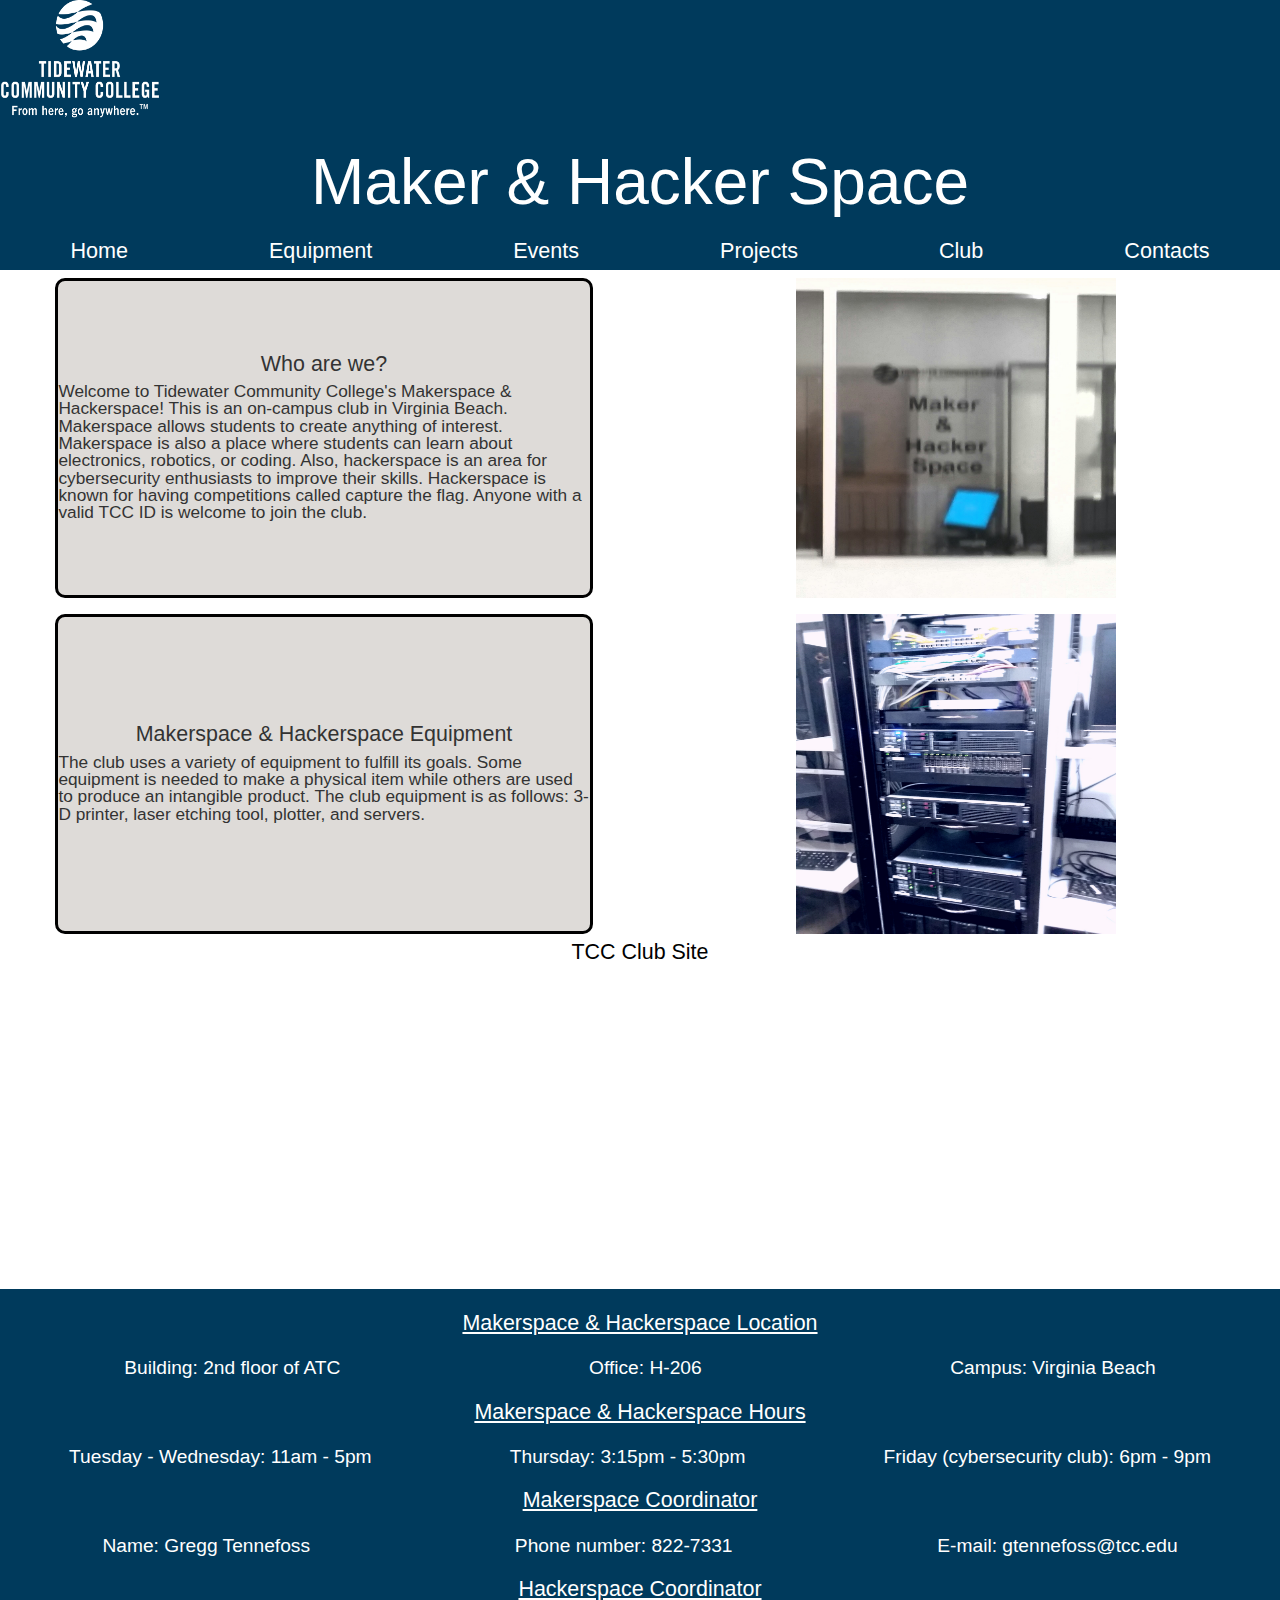
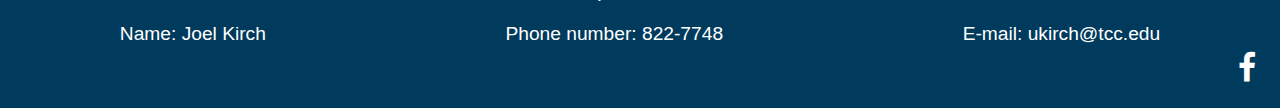
<file: index.html>
<!DOCTYPE html>
  <html>
    <head>
	  <!--
       Author:David Leaven
	   Date:10-12-2018
	   Class:ITD 210
	   Project:TCC Maker & Hacker Space
	  -->
	  <title>TCC Maker & Hacker Space</title>
	  <meta charset="utf-8"/>
	  <meta name="keywords" content="TCC,Makerspace,Hackerspace,computers,creativity"/>
	  <meta name="viewport" content="width=device-width, initial-scale=1"/>
	  <link rel="stylesheet" href="https://maxcdn.bootstrapcdn.com/bootstrap/3.3.7/css/bootstrap.min.css">
      <script src="https://ajax.googleapis.com/ajax/libs/jquery/3.3.1/jquery.min.js"></script>
      <script src="https://maxcdn.bootstrapcdn.com/bootstrap/3.3.7/js/bootstrap.min.js"></script>
	  <link rel="stylesheet" type="text/css" href="https://maxcdn.bootstrapcdn.com/font-awesome/4.7.0/css/font-awesome.css">
	  <link href="./resources/css/makerSpaceReset.css" type="text/css" rel="stylesheet"/>
	  <link href="./resources/css/makerSpaceGeneralStyles.css" type="text/css" rel="stylesheet"/>
	</head>
	<body>
	<!--Header Section -->
	  <header>
	    <div class="adjust">
		  <div id="placeLogo">
             <img src="./resources/images/tccWhiteLogo.png" alt="Tidewater Community College logo"/>
		  </div>
		  <div class="makerTitle">
		      <div class="dropdown bootMobile">
               <button class="btn btn-default dropdown-toggle " type="button" id="menu1" data-toggle="dropdown">MHS Pages
               <span class="glyphicon glyphicon-menu-hamburger"></span></button>
               <ul class="dropdown-menu" role="menu" aria-labelledby="menu1">
                 <li role="presentation"><a role="menuitem" tabindex="-1" href="index.html">Home</a></li>
                 <li role="presentation"><a role="menuitem" tabindex="-1" href="makerSpaceEquipment.html">Equipment</a></li>
                 <li role="presentation"><a role="menuitem" tabindex="-1" href="makerSpaceEvents.html">Events</a></li>
                 <li role="presentation"><a role="menuitem" tabindex="-1" href="makerSpaceProjects.html">Projects</a></li>
				 <li role="presentation"><a role="menuitem" tabindex="-1" href="makerSpaceClub.html">Club</a></li>
                 <li role="presentation"><a role="menuitem" tabindex="-1" href="makerSpaceContacts.html">Contacts</a></li>
               </ul>
            </div>
		    <h1>Maker &amp Hacker Space</h1>
		  </div>
        </div>		
	    <nav>
		  <ul>
		    <li><a href="index.html">Home</a></li>
			<li><a href="makerSpaceEquipment.html">Equipment</a></li>
			<li><a href="makerSpaceEvents.html">Events</a></li>
			<li><a href="makerSpaceProjects.html">Projects</a></li>
			<li><a href="makerSpaceClub.html">Club</a></li>
			<li><a href="makerSpaceContacts.html">Contacts</a></li>
		  </ul>
		</nav>
	  </header>
	  <!-- Main Section -->
	  <main>
	    <div class="content">
		  <div class="halfContent">
		    <div class="text">
		      <h1>Who are we?  </h1>
			  <p>Welcome to Tidewater Community College's Makerspace &amp Hackerspace!  This is an on-campus club in Virginia Beach.  Makerspace allows students to create anything of interest.  Makerspace is also a place where students can learn about electronics, robotics, or coding.  Also, hackerspace is an area for cybersecurity enthusiasts to improve their skills.  Hackerspace is known for having competitions called capture the flag.
            Anyone with a valid TCC ID is welcome to join the club.</p>
		    </div>
		  </div>
		  <div class="halfContent">
		    <div class="photo">
		      <img src="./resources/images/makerSpace.jpg" alt="TCC Makerspace & Hackerspace club location"/>
		    </div>
		  </div>
		</div>
		<div class="content">
		  <div class="halfContent">
		    <div class="text">
		      <h1>Makerspace & Hackerspace Equipment </h1>
			  <p>The club uses a variety of equipment to fulfill its goals. Some equipment is needed to make a physical item while others are used to produce an intangible product. The club equipment is as follows: 3-D printer, laser etching tool, plotter, and servers.</p>
		    </div>
		  </div>
		  <div class="halfContent">
		    <div class="photo">
		      <img src="./resources/images/servers.jpg"  alt="Makerspace equipment"/>
		    </div>
		  </div>
		</div>
		<div id="lastContent">
		  <div id="bottomText">
		    <h1><a href="http://computers4studentsuccess.org/" target="_blank">TCC Club Site</a></h1>
		  </div>
		  <div id="tccVideo">
		     <iframe src="https://www.facebook.com/plugins/video.php?href=https%3A%2F%2Fwww.facebook.com%2Ftidewatercommunitycollege%2Fvideos%2F10157133445943132%2F&show_text=0&width=560" width="560" height="315" style="border:none;overflow:hidden" scrolling="no" frameborder="0" allowTransparency="true" allowFullScreen="true"></iframe>
		  </div>
		</div>
	  </main>
	  <!--Footer Section -->
	  <footer>
	    <div id="footer">
		  <div class="clubInfo">
		    <div class="category">
		      <h1>Makerspace &amp Hackerspace Location</h1>
		    </div>
			<ul>
			  <li>Building: 2nd floor of ATC</li>
			  <li>Office: H-206</li>
			  <li>Campus: Virginia Beach</li>
			</ul>
		  </div>
		  
		  <div class="clubInfo">
		    <div class="category">
			  <h1>Makerspace &amp Hackerspace Hours</h1>
			</div>
			<ul>
			  <li>Tuesday - Wednesday: 11am - 5pm</li>
			  <li>Thursday: 3:15pm - 5:30pm</li>
			  <li>Friday (cybersecurity club): 6pm - 9pm</li>
			</ul>
		  </div>
		  <div class="clubInfo">
		    <div class="category">
			  <h1>Makerspace Coordinator</h1>
			</div>
			<ul>
			  <li>Name: Gregg Tennefoss</li>
			  <li>Phone number: 822-7331 </li>
			  <li>E-mail: gtennefoss@tcc.edu</li>
			</ul>
		  </div>
		  <div class="clubInfo">
		    <div class="category">
			  <h1>Hackerspace Coordinator</h1>
			</div>
			<ul>
			  <li>Name: Joel Kirch</li>
			  <li>Phone number: 822-7748 </li>
			  <li>E-mail: ukirch@tcc.edu </li>
			</ul>
		  </div>
		  <div id="socialMediaLogo">
		   <a href="https://www.facebook.com/tidewatercommunitycollege/?eid=ARC1g8DKI87dcnTggopb22elsHw8IFBOq5ueOPYDvL6AycYu68eikoZswV18Xwu0_fxwGgtV-XviGob_" target="_blank"> <i class="fa fa-facebook-f fa-2x"></i></a>
		  </div>
		</div>
	  </footer>
	</body>
  </html>
</file>
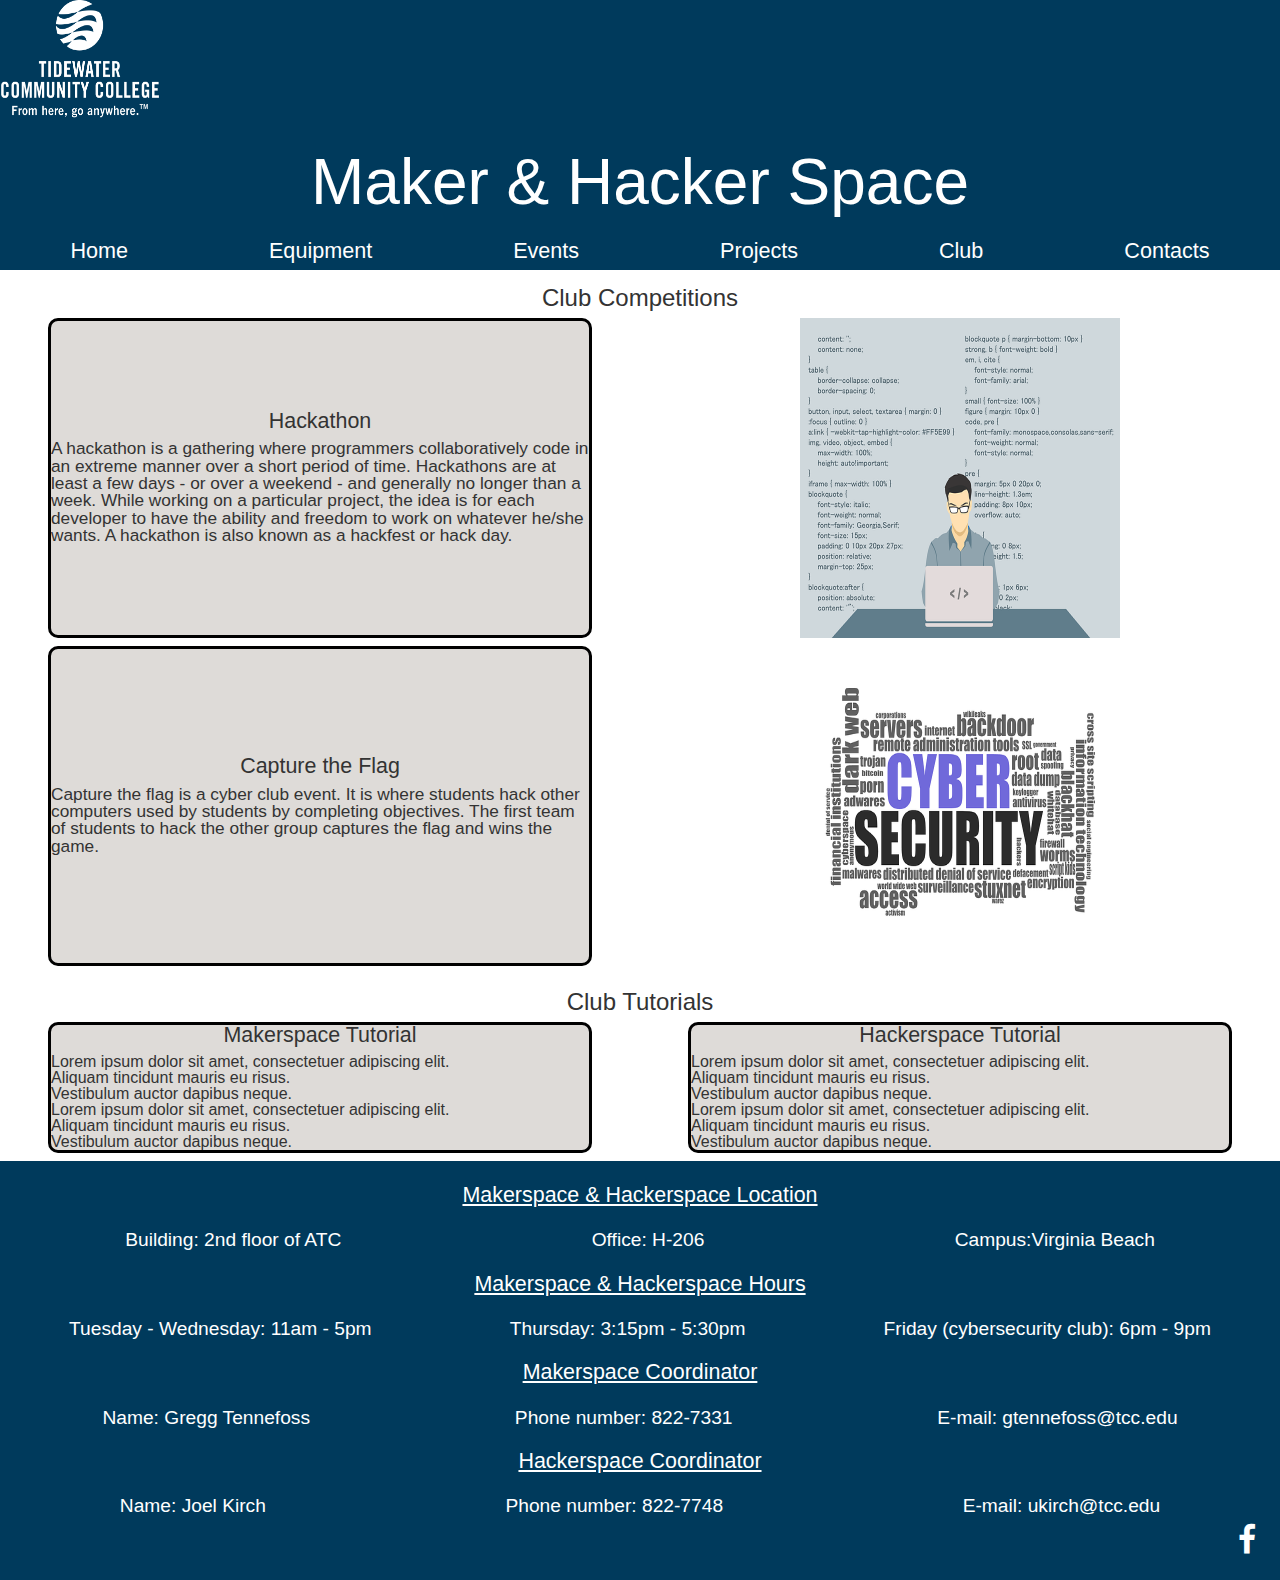
<file: makerSpaceClub.html>
<!DOCTYPE html>
  <html>
    <head>
	  <!--
       Author:David Leaven
	   Date:10-12-2018
	   Class:ITD 210
	   Project:TCC Maker & Hacker Space
	  -->
	  <title>TCC Maker & Hacker Space</title>
	  <meta charset="utf-8"/>
	  <meta http-equiv="X-UA-Compatible" content="IE=edge"/>
	  <meta name="keywords" content="TCC,Makerspace,Hackerspace,computers,creativity"/>
	  <meta name="viewport" content="width=device-width, initial-scale=1"/>
	  <link rel="stylesheet" href="https://maxcdn.bootstrapcdn.com/bootstrap/3.3.7/css/bootstrap.min.css">
      <script src="https://ajax.googleapis.com/ajax/libs/jquery/3.3.1/jquery.min.js"></script>
      <script src="https://maxcdn.bootstrapcdn.com/bootstrap/3.3.7/js/bootstrap.min.js"></script>
	  <link rel="stylesheet" type="text/css" href="https://maxcdn.bootstrapcdn.com/font-awesome/4.7.0/css/font-awesome.css">
	  <link href="./resources/css/makerSpaceReset.css" type="text/css" rel="stylesheet"/>
	  <link href="./resources/css/makerSpaceGeneralStyles.css" type="text/css" rel="stylesheet"/>
	</head>
	<body>
	<!--Header Section -->
	  <header>
	    <div class="adjust">
		  <div id="placeLogo">
             <img src="./resources/images/tccWhiteLogo.png" alt="Tidewater Community College Logo"/>
		  </div>
		   <div class="makerTitle">
		       <div class="dropdown bootMobile">
               <button class="btn btn-default dropdown-toggle " type="button" id="menu1" data-toggle="dropdown">MHS Pages
               <span class="glyphicon glyphicon-menu-hamburger"></span></button>
               <ul class="dropdown-menu" role="menu" aria-labelledby="menu1">
                 <li role="presentation"><a role="menuitem" tabindex="-1" href="index.html">Home</a></li>
                 <li role="presentation"><a role="menuitem" tabindex="-1" href="makerSpaceEquipment.html">Equipment</a></li>
                 <li role="presentation"><a role="menuitem" tabindex="-1" href="makerSpaceEvents.html">Events</a></li>
                 <li role="presentation"><a role="menuitem" tabindex="-1" href="makerSpaceProjects.html">Projects</a></li>
				 <li role="presentation"><a role="menuitem" tabindex="-1" href="makerSpaceClub.html">Club</a></li>
                 <li role="presentation"><a role="menuitem" tabindex="-1" href="makerSpaceContacts.html">Contacts</a></li>
               </ul>
            </div>
		    <h1>Maker &amp Hacker Space</h1>
		  </div>
        </div>		  
	    <nav>
		  <ul>
		    <li><a href="index.html">Home</a></li>
			<li><a href="makerSpaceEquipment.html">Equipment</a></li>
			<li><a href="makerSpaceEvents.html">Events</a></li>
			<li><a href="makerSpaceProjects.html">Projects</a></li>
			<li><a href="makerSpaceClub.html">Club</a></li>
			<li><a href="makerSpaceContacts.html">Contacts</a></li>
		  </ul>
		</nav>
	  </header>
	  <main id="club">
	    <div class="clubTitle">
		  <h1>Club Competitions</h1>
		</div>
		<div class="clubBox">
		  <div class="clubDivide">
		    <div class="clubText">
			  <div class="activityTitle">
			    <h2>Hackathon</h2>
			  </div>
			  <p>A hackathon is a gathering where programmers collaboratively code in an extreme manner over a short period of time. Hackathons are at least a few days - or over a weekend - and generally no longer than a week. While working on a particular project, the idea is for each developer to have the ability and freedom to work on whatever he/she wants.
                 A hackathon is also known as a hackfest or hack day.</p>
			</div>
		  </div>
		  <div class="clubDivide">
		    <div class="clubPic">
			  <img src="./resources/images/hackathonMan.png" id="hackathon" alt="A man is practicing his computer programming skills."/>
			</div>
		  </div>
		</div>
		<div class="clubBox">
		  <div class="clubDivide">
		    <div class="clubText">
			  <div class="activityTitle">
			    <h2>Capture the Flag</h2>
			  </div>
			  <p>Capture the flag is a cyber club event.  It is where students hack other computers used by students by completing objectives.  The first team of students to hack the other group captures the flag and wins the game.</p>
			</div>
		  </div>
		  <div class="clubDivide">
		    <div class="clubPic">
			  <img src="./resources/images/captureTheFlag1.png" id="cyber" alt="cybersecurity topics">
			</div>
		  </div>
		</div>
		<div class="clubTitle">
		  <h1>Club Tutorials</h1>
		</div>
		<div class="clubBox">
		  <div class="clubDivide">
		    <div class="clubText">
			  <div class="activityTitle">
			    <h2 class="design">Makerspace Tutorial</h2>
			  </div>
			  <ol>
			    <li>Lorem ipsum dolor sit amet, consectetuer adipiscing elit.</li>
                <li>Aliquam tincidunt mauris eu risus.</li>
                <li>Vestibulum auctor dapibus neque.</li>
				<li>Lorem ipsum dolor sit amet, consectetuer adipiscing elit.</li>
                <li>Aliquam tincidunt mauris eu risus.</li>
                <li>Vestibulum auctor dapibus neque.</li>
			  </ol>
			</div>
		  </div>
		  <div class="clubDivide">
		    <div class="clubText">
			  <div class="activityTitle">
			    <h2 class="design">Hackerspace Tutorial</h2>
			  </div>
			  <ol>
			    <li>Lorem ipsum dolor sit amet, consectetuer adipiscing elit.</li>
                <li>Aliquam tincidunt mauris eu risus.</li>
                <li>Vestibulum auctor dapibus neque.</li>
				<li>Lorem ipsum dolor sit amet, consectetuer adipiscing elit.</li>
                <li>Aliquam tincidunt mauris eu risus.</li>
                <li>Vestibulum auctor dapibus neque.</li>
			  </ol>
			</div>
		  </div>
		</div>
	  
	  </main>
	  <footer>
	     <div id="footer">
		  <div class="clubInfo">
		    <div class="category">
		      <h1>Makerspace &amp Hackerspace Location</h1>
		    </div>
			<ul>
			  <li>Building: 2nd floor of ATC</li>
			  <li>Office: H-206</li>
			  <li>Campus:Virginia Beach</li>
			</ul>
		  </div>
		  
		  <div class="clubInfo">
		    <div class="category">
			  <h1>Makerspace &amp Hackerspace Hours</h1>
			</div>
			<ul>
			  <li>Tuesday - Wednesday: 11am - 5pm</li>
			  <li>Thursday: 3:15pm - 5:30pm</li>
			  <li>Friday (cybersecurity club): 6pm - 9pm</li>
			</ul>
		  </div>
		  <div class="clubInfo">
		    <div class="category">
			  <h1>Makerspace Coordinator</h1>
			</div>
			<ul>
			  <li>Name: Gregg Tennefoss</li>
			  <li>Phone number: 822-7331 </li>
			  <li>E-mail: gtennefoss@tcc.edu</li>
			</ul>
		  </div>
		  <div class="clubInfo">
		    <div class="category">
			  <h1>Hackerspace Coordinator</h1>
			</div>
			<ul>
			  <li>Name: Joel Kirch</li>
			  <li>Phone number: 822-7748 </li>
			  <li>E-mail: ukirch@tcc.edu </li>
			</ul>
		  </div>
		   <div id="socialMediaLogo">
		     <a href="https://www.facebook.com/tidewatercommunitycollege/?eid=ARC1g8DKI87dcnTggopb22elsHw8IFBOq5ueOPYDvL6AycYu68eikoZswV18Xwu0_fxwGgtV-XviGob_" target="_blank"> <i class="fa fa-facebook-f fa-2x"></i></a>
		  </div>
		</div>
	  </footer>
	  <script src="./resources/javascript/makerSpaceClub.js"></script>
	</body>
  </html>
</file>
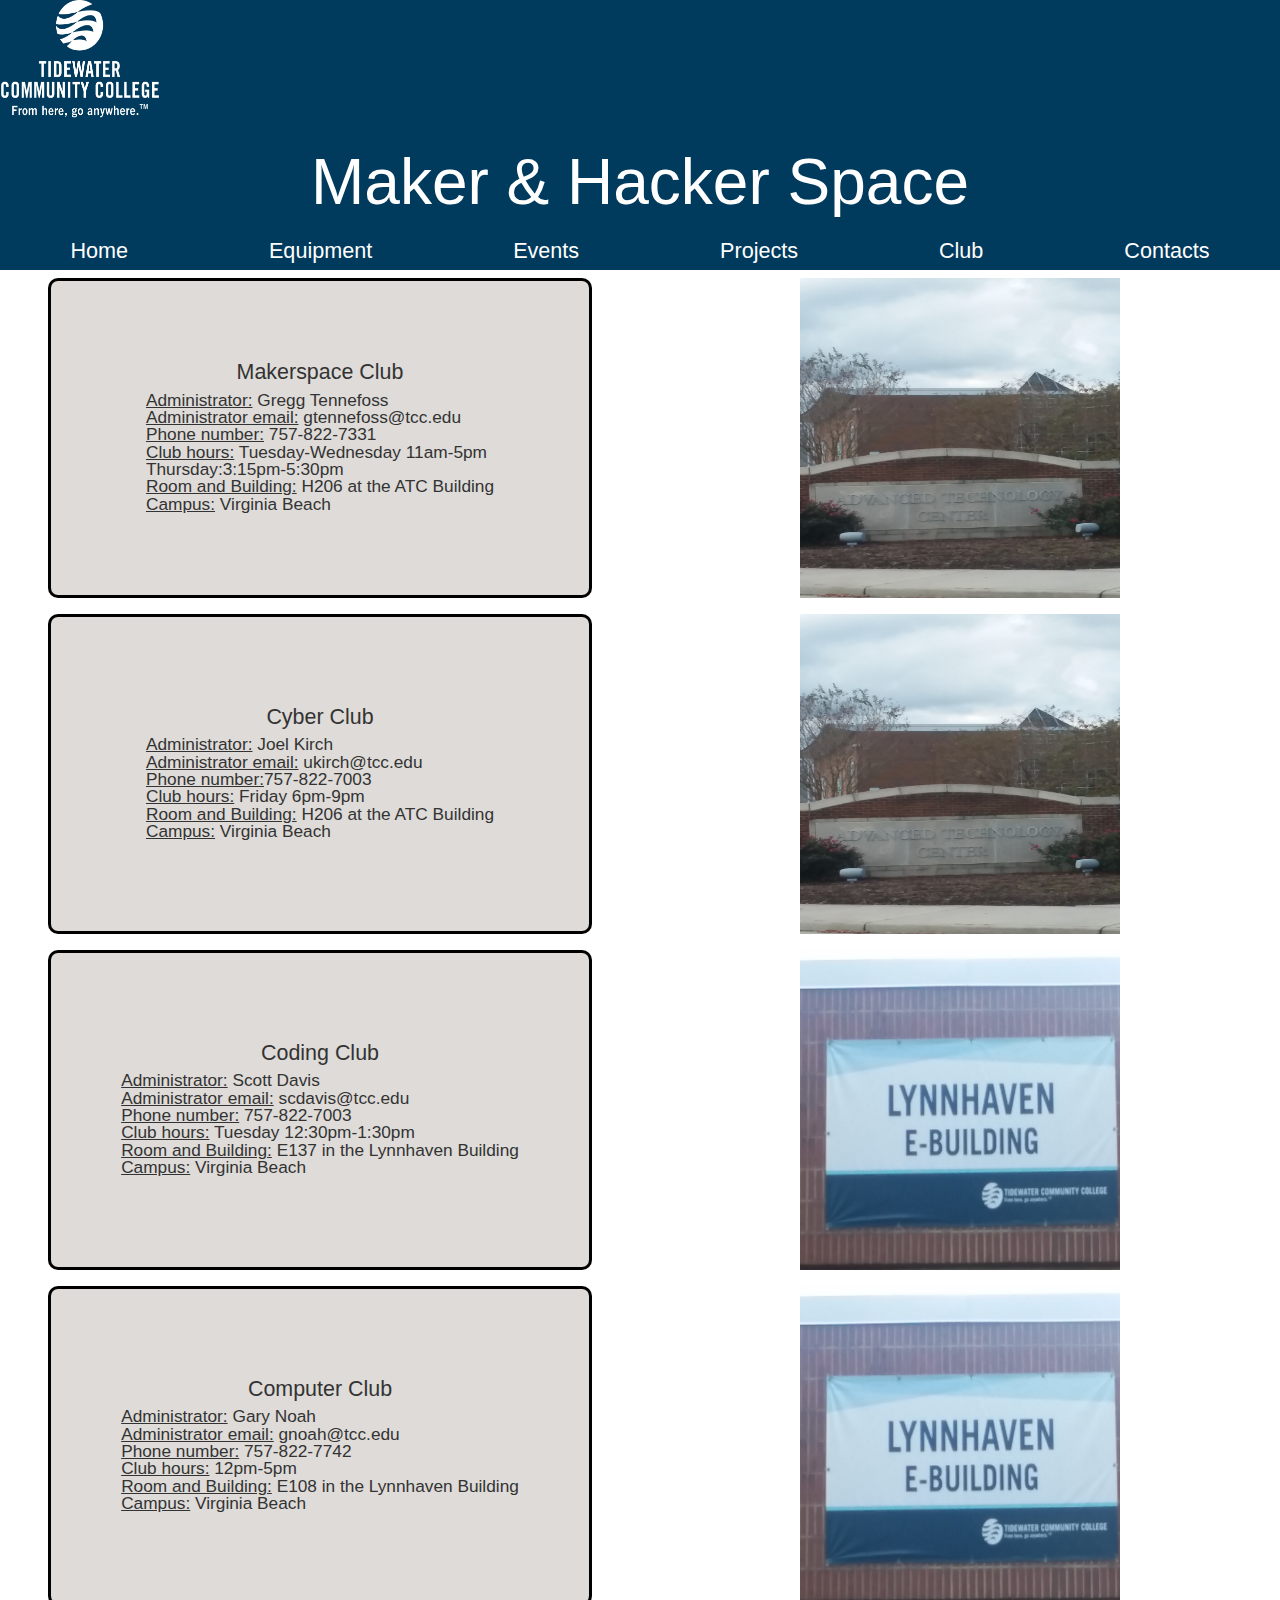
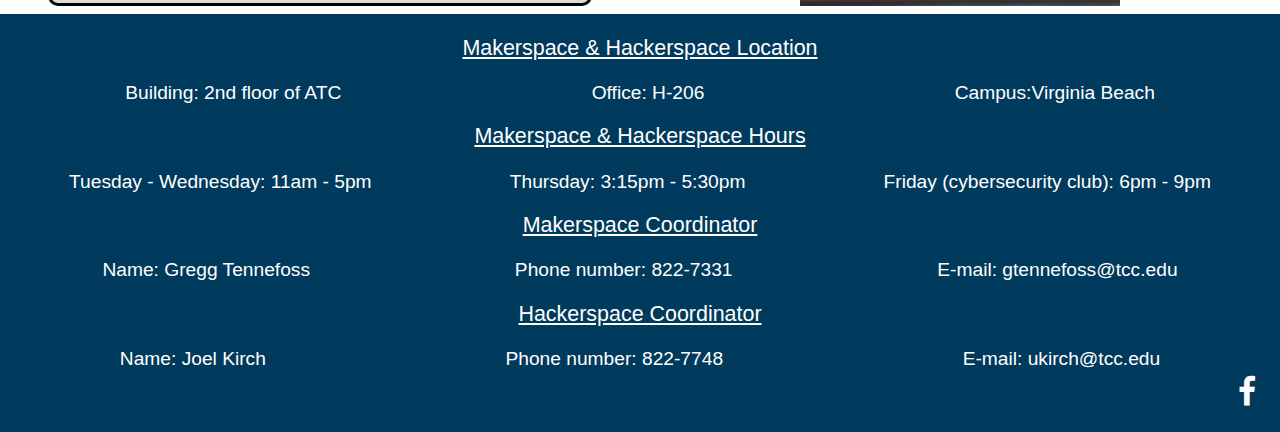
<file: makerSpaceContacts.html>
<!DOCTYPE html>
  <html>
    <head>
	  <!--
       Author:David Leaven
	   Date:10-12-2018
	   Class:ITD 210
	   Project:TCC Maker & Hacker Space
	  -->
	  <title>TCC Maker & Hacker Space</title>
	  <meta charset="utf-8"/>
	  <meta http-equiv="X-UA-Compatible" content="IE=edge"/>
	  <meta name="keywords" content="TCC,Makerspace,Hackerspace,computers,creativity"/>
	  <meta name="viewport" content="width=device-width, initial-scale=1"/>
	  <link rel="stylesheet" href="https://maxcdn.bootstrapcdn.com/bootstrap/3.3.7/css/bootstrap.min.css">
      <script src="https://ajax.googleapis.com/ajax/libs/jquery/3.3.1/jquery.min.js"></script>
      <script src="https://maxcdn.bootstrapcdn.com/bootstrap/3.3.7/js/bootstrap.min.js"></script>
	  <link rel="stylesheet" type="text/css" href="https://maxcdn.bootstrapcdn.com/font-awesome/4.7.0/css/font-awesome.css">
	  <link href="./resources/css/makerSpaceReset.css" type="text/css" rel="stylesheet"/>
	  <link href="./resources/css/makerSpaceGeneralStyles.css" type="text/css" rel="stylesheet"/>
	</head>
	<body>
	<!--Header Section -->
	  <header>
	    <div class="adjust">
		  <div id="placeLogo">
             <img src="./resources/images/tccWhiteLogo.png" alt="Tidewater Community College Logo"/>
		  </div>
		   <div class="makerTitle">
		       <div class="dropdown bootMobile">
               <button class="btn btn-default dropdown-toggle " type="button" id="menu1" data-toggle="dropdown">MHS Pages
               <span class="glyphicon glyphicon-menu-hamburger"></span></button>
               <ul class="dropdown-menu" role="menu" aria-labelledby="menu1">
                 <li role="presentation"><a role="menuitem" tabindex="-1" href="index.html">Home</a></li>
                 <li role="presentation"><a role="menuitem" tabindex="-1" href="makerSpaceEquipment.html">Equipment</a></li>
                 <li role="presentation"><a role="menuitem" tabindex="-1" href="makerSpaceEvents.html">Events</a></li>
                 <li role="presentation"><a role="menuitem" tabindex="-1" href="makerSpaceProjects.html">Projects</a></li>
				 <li role="presentation"><a role="menuitem" tabindex="-1" href="makerSpaceClub.html">Club</a></li>
                 <li role="presentation"><a role="menuitem" tabindex="-1" href="makerSpaceContacts.html">Contacts</a></li>
               </ul>
            </div>
		    <h1>Maker &amp Hacker Space</h1>
		  </div>
        </div>		  
	    <nav>
		  <ul>
		    <li><a href="index.html">Home</a></li>
			<li><a href="makerSpaceEquipment.html">Equipment</a></li>
			<li><a href="makerSpaceEvents.html">Events</a></li>
			<li><a href="makerSpaceProjects.html">Projects</a></li>
			<li><a href="makerSpaceClub.html">Club</a></li>
			<li><a href="makerSpaceContacts.html">Contacts</a></li>
		  </ul>
		</nav>
	  </header>
	  <main id="contacts">
	    <div class="contactsBox">
		  <div class="contactsDivide">
		    <div class="contactsText">
			  <div class="contactsTitle">
                <h1>Makerspace Club</h1>
			  </div>
			  <ul>
			    <li><span class="underlineContacts">Administrator:</span> Gregg Tennefoss</li>
				<li><span class="underlineContacts">Administrator email:</span> gtennefoss@tcc.edu</li>
				<li><span class="underlineContacts">Phone number:</span> 757-822-7331</li>
				<li><span class="underlineContacts">Club hours:</span> Tuesday-Wednesday 11am-5pm <br> Thursday:3:15pm-5:30pm</li>
				<li><span class="underlineContacts">Room and Building:</span> H206 at the ATC Building</li>
				<li><span class="underlineContacts">Campus:</span> Virginia Beach</li>
			  </ul>
			</div>
		  </div>
		  <div class="contactsDivide">
		    <div class="contactsPic">
			  <img src="./resources/images/ATCBuilding.jpg" id="school" alt="Advanced Technology Center at Tidewater Community College"/>
			</div>
		  </div>
		</div>
		<div class="contactsBox">
		  <div class="contactsDivide">
		    <div class="contactsText">
			  <div class="contactsTitle">
                <h1>Cyber Club</h1>
			  </div>
			  <ul>
			    <li><span class="underlineContacts">Administrator:</span> Joel Kirch</li>
				<li><span class="underlineContacts">Administrator email:</span> ukirch@tcc.edu</li>
				<li><span class="underlineContacts">Phone number:</span>757-822-7003</li>
				<li><span class="underlineContacts">Club hours:</span> Friday 6pm-9pm</li>
				<li><span class="underlineContacts">Room and Building:</span> H206 at the ATC Building </li>
				<li><span class="underlineContacts">Campus:</span> Virginia Beach</li>
			  </ul>
			</div>
		  </div>
		  <div class="contactsDivide">
		    <div class="contactsPic">
			  <img src="./resources/images/ATCBuilding.jpg" id="school2" alt="Advanced Technology Center at Tidewater Community College"/>
			</div>
		  </div>
		</div>
		<div class="contactsBox">
		  <div class="contactsDivide">
		    <div class="contactsText">
			  <div class="contactsTitle">
                <h1>Coding Club</h1>
			  </div>
			  <ul>
			    <li><span class="underlineContacts">Administrator:</span> Scott Davis</li>
				<li><span class="underlineContacts">Administrator email:</span> scdavis@tcc.edu</li>
				<li><span class="underlineContacts">Phone number:</span> 757-822-7003</li>
				<li><span class="underlineContacts">Club hours:</span> Tuesday 12:30pm-1:30pm</li>
				<li><span class="underlineContacts">Room and Building:</span> E137 in the Lynnhaven Building</li>
				<li><span class="underlineContacts">Campus:</span> Virginia Beach</li>
			  </ul>
			</div>
		  </div>
		  <div class="contactsDivide">
		    <div class="contactsPic">
			  <img src="./resources/images/Lynnhaven.jpg" id="programming" alt="Lynnhaven Building at the Virginia Beach campus"/>
			</div>
		  </div>
		</div>
		<div class="contactsBox">
		  <div class="contactsDivide">
		    <div class="contactsText">
			  <div class="contactsTitle">
                <h1>Computer Club</h1>
			  </div>
			  <ul>
			    <li><span class="underlineContacts">Administrator:</span> Gary Noah</li>
				<li><span class="underlineContacts">Administrator email:</span> gnoah@tcc.edu</li>
				<li><span class="underlineContacts">Phone number:</span> 757-822-7742</li>
				<li><span class="underlineContacts">Club hours:</span> 12pm-5pm</li>
				<li><span class="underlineContacts">Room and Building:</span> E108 in the Lynnhaven Building</li>
				<li><span class="underlineContacts">Campus:</span> Virginia Beach</li>
			  </ul>
			</div>
		  </div>
		  <div class="contactsDivide">
		    <div class="contactsPic">
			  <img src="./resources/images/Lynnhaven.jpg" id="repair" alt="Lynnhaven Building at the Virginia Beach campus"/>
			</div>
		  </div>
		</div>
	  </main>
	  <footer>
	   <div id="footer">
		  <div class="clubInfo">
		    <div class="category">
		      <h1>Makerspace &amp Hackerspace Location</h1>
		    </div>
			<ul>
			  <li>Building: 2nd floor of ATC</li>
			  <li>Office: H-206</li>
			  <li>Campus:Virginia Beach</li>
			</ul>
		  </div>
		  
		  <div class="clubInfo">
		    <div class="category">
			  <h1>Makerspace &amp Hackerspace Hours</h1>
			</div>
			<ul>
			  <li>Tuesday - Wednesday: 11am - 5pm</li>
			  <li>Thursday: 3:15pm - 5:30pm</li>
			  <li>Friday (cybersecurity club): 6pm - 9pm</li>
			</ul>
		  </div>
		  <div class="clubInfo">
		    <div class="category">
			  <h1>Makerspace Coordinator</h1>
			</div>
			<ul>
			  <li>Name: Gregg Tennefoss</li>
			  <li>Phone number: 822-7331 </li>
			  <li>E-mail: gtennefoss@tcc.edu</li>
			</ul>
		  </div>
		  <div class="clubInfo">
		    <div class="category">
			  <h1>Hackerspace Coordinator</h1>
			</div>
			<ul>
			  <li>Name: Joel Kirch</li>
			  <li>Phone number: 822-7748 </li>
			  <li>E-mail: ukirch@tcc.edu </li>
			</ul>
		  </div>
		   <div id="socialMediaLogo">
		     <a href="https://www.facebook.com/tidewatercommunitycollege/?eid=ARC1g8DKI87dcnTggopb22elsHw8IFBOq5ueOPYDvL6AycYu68eikoZswV18Xwu0_fxwGgtV-XviGob_" target="_blank"> <i class="fa fa-facebook-f fa-2x"></i></a>
		  </div>
		</div>
	  </footer>
      <script src="./resources/javascript/makerSpaceContacts.js"></script>
	</body>
  </html>
</file>
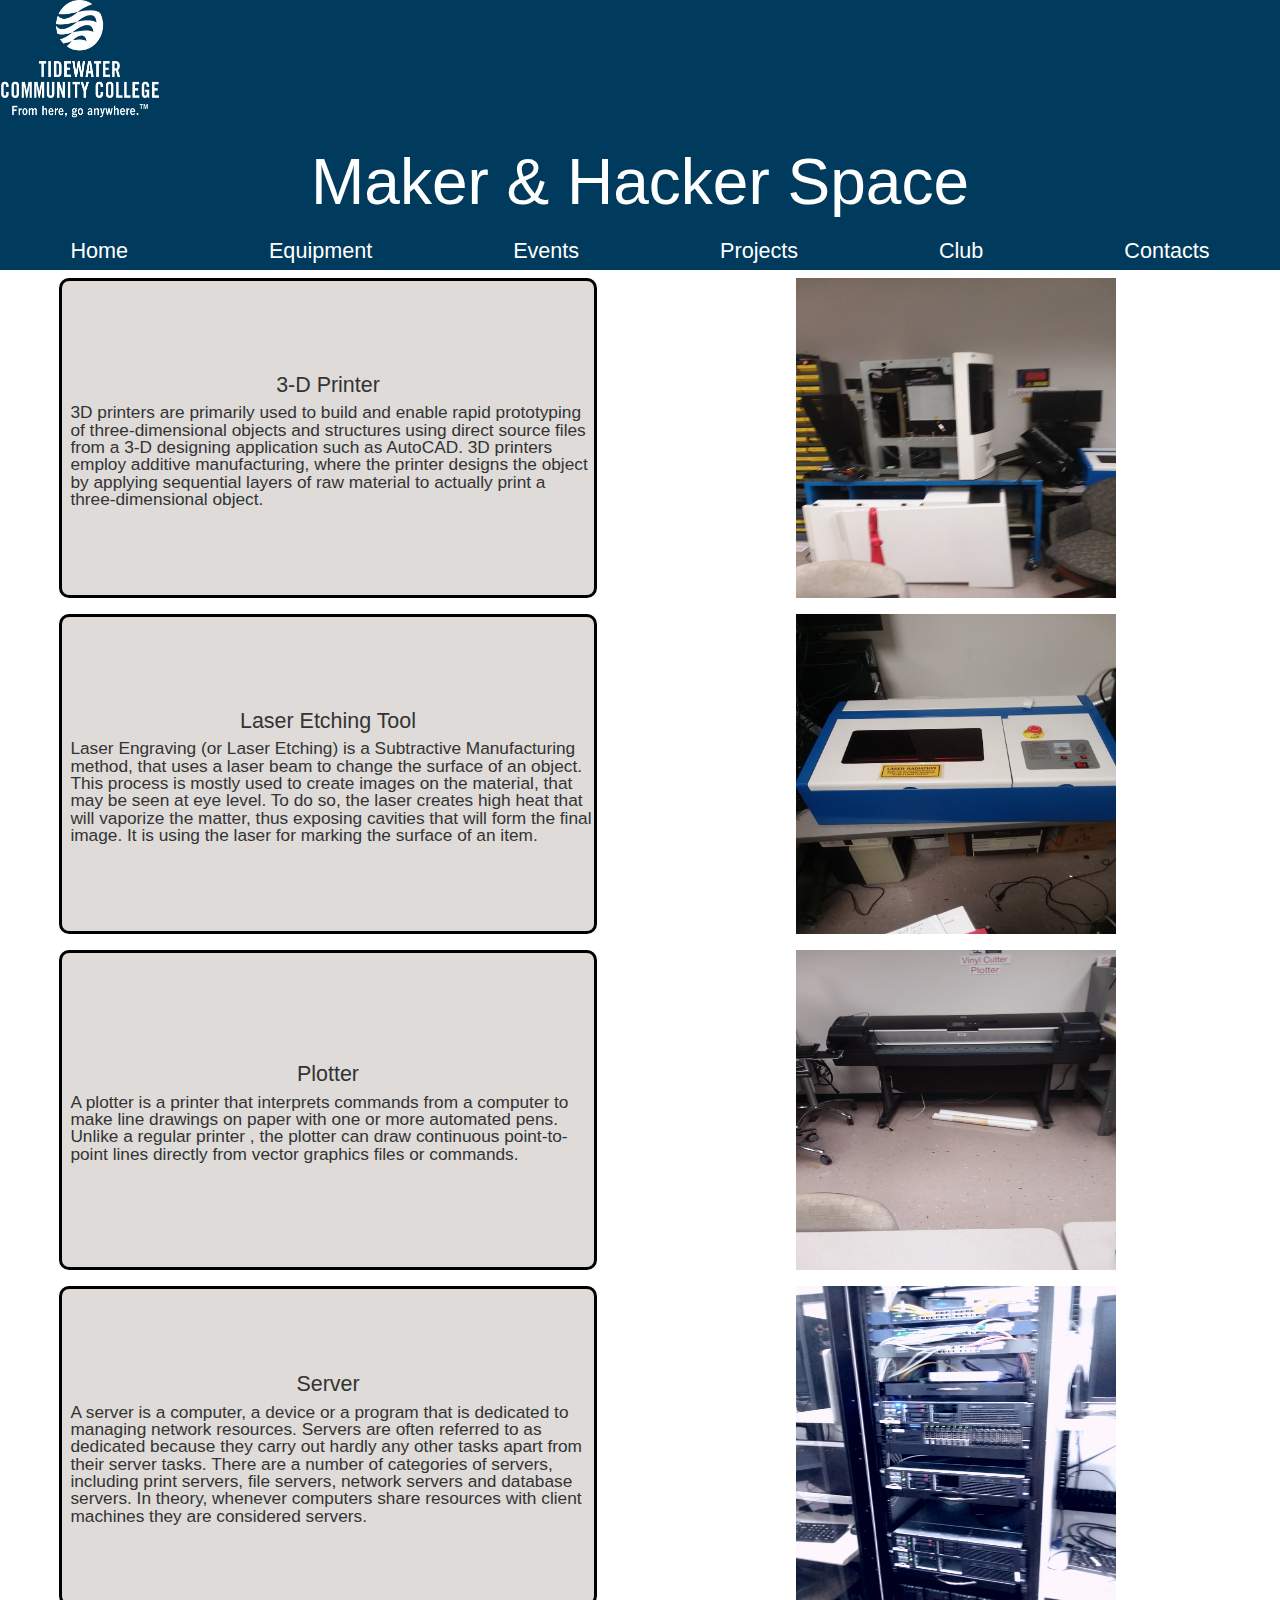
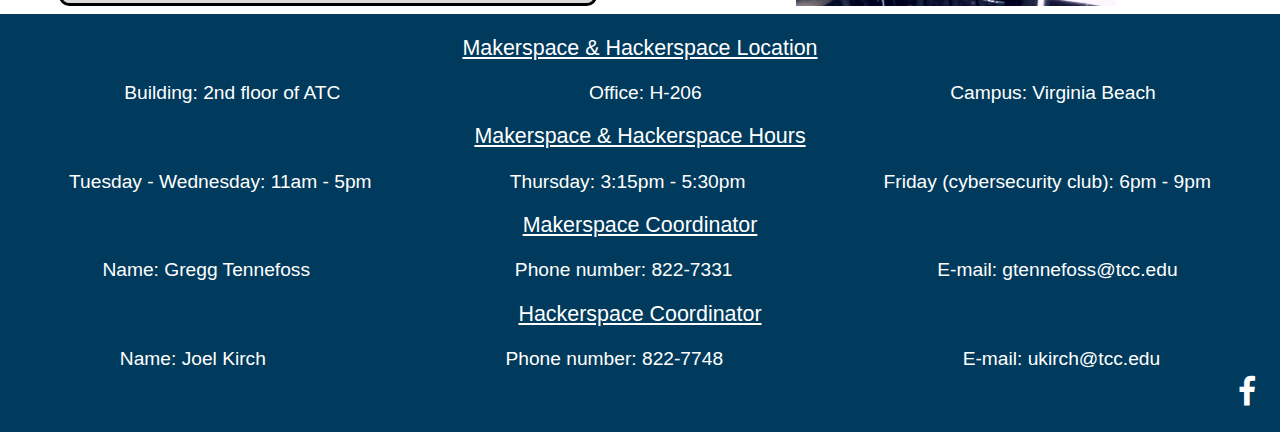
<file: makerSpaceEquipment.html>
<!DOCTYPE html>
  <html>
    <head>
	  <!--
       Author:David Leaven
	   Date:10-12-2018
	   Class:ITD 210
	   Project:TCC Maker & Hacker Space
	  -->
	  <title>TCC Maker & Hacker Space</title>
	  <meta charset="utf-8"/>
	  <meta http-equiv="X-UA-Compatible" content="IE=edge"/>
	  <meta name="keywords" content="TCC,Makerspace,Hackerspace,computers,creativity"/>
	  <meta name="viewport" content="width=device-width, initial-scale=1"/>
	  <link rel="stylesheet" href="https://maxcdn.bootstrapcdn.com/bootstrap/3.3.7/css/bootstrap.min.css">
      <script src="https://ajax.googleapis.com/ajax/libs/jquery/3.3.1/jquery.min.js"></script>
      <script src="https://maxcdn.bootstrapcdn.com/bootstrap/3.3.7/js/bootstrap.min.js"></script>
	   <link rel="stylesheet" type="text/css" href="https://maxcdn.bootstrapcdn.com/font-awesome/4.7.0/css/font-awesome.css">
	  <link href="./resources/css/makerSpaceReset.css" type="text/css" rel="stylesheet"/>
	  <link href="./resources/css/makerSpaceGeneralStyles.css" type="text/css" rel="stylesheet"/>
	</head>
	<body>
	<!--Header Section -->
	  <header>
	    <div class="adjust">
		  <div id="placeLogo">
             <img src="./resources/images/tccWhiteLogo.png" alt="Tidewater Community College Logo"/>
		  </div>
		   <div class="makerTitle">
		       <div class="dropdown bootMobile">
               <button class="btn btn-default dropdown-toggle " type="button" id="menu1" data-toggle="dropdown">MHS Pages
               <span class="glyphicon glyphicon-menu-hamburger"></span></button>
               <ul class="dropdown-menu" role="menu" aria-labelledby="menu1">
                 <li role="presentation"><a role="menuitem" tabindex="-1" href="index.html">Home</a></li>
                 <li role="presentation"><a role="menuitem" tabindex="-1" href="makerSpaceEquipment.html">Equipment</a></li>
                 <li role="presentation"><a role="menuitem" tabindex="-1" href="makerSpaceEvents.html">Events</a></li>
                 <li role="presentation"><a role="menuitem" tabindex="-1" href="makerSpaceProjects.html">Projects</a></li>
				 <li role="presentation"><a role="menuitem" tabindex="-1" href="makerSpaceClub.html">Club</a></li>
                 <li role="presentation"><a role="menuitem" tabindex="-1" href="makerSpaceContacts.html">Contacts</a></li>
               </ul>
            </div>
		    <h1>Maker &amp Hacker Space</h1>
		  </div>
        </div>		  
	    <nav>
		  <ul>
		    <li><a href="index.html">Home</a></li>
			<li><a href="makerSpaceEquipment.html">Equipment</a></li>
			<li><a href="makerSpaceEvents.html">Events</a></li>
			<li><a href="makerSpaceProjects.html">Projects</a></li>
			<li><a href="makerSpaceClub.html">Club</a></li>
			<li><a href="makerSpaceContacts.html">Contacts</a></li>
		  </ul>
		</nav>
	  </header>
	  <main id="equipment">
	    <div class="box">
		  <div class="divideBox">
		    <div class="boxContent">
			  <h1>3-D Printer</h1>
			  <p>3D printers are primarily used to build and enable rapid prototyping of three-dimensional objects and structures using direct source files from a 3-D designing application such as AutoCAD. 3D printers employ additive manufacturing, where the printer designs the object by applying sequential layers of raw material to actually print a three-dimensional object. </p>
			</div>
		  </div>
		  <div class="divideBox">
		    <div class="boxImage">
			  <img src="./resources/images/3-Dprinter.jpg"  alt=" A 3-D printer"/>
			</div>
		  </div>
		</div>
		<div class="box">
		  <div class="divideBox">
		    <div class="boxContent">
			  <h1>Laser Etching Tool</h1>
			  <p>Laser Engraving (or Laser Etching) is a Subtractive Manufacturing method, that uses a laser beam to change the surface of an object.
               This process is mostly used to create images on the material, that may be seen at eye level. To do so, the laser creates high heat that will vaporize the matter, thus exposing cavities that will form the final image. It is using the laser for marking the surface of an item.</p>
			</div>
		  </div>
		  <div class="divideBox">
		    <div class="boxImage">
			  <img src="./resources/images/laserEtchingTool.jpg"  alt="A Laser Etching Tool"/>
			</div>
		  </div>
		</div>
		<div class="box">
		  <div class="divideBox">
		    <div class="boxContent">
			  <h1>Plotter</h1>
			  <p>A plotter is a printer that interprets commands from a computer to make line drawings on paper with one or more automated pens. Unlike a regular printer , the plotter can draw continuous point-to-point lines directly from vector graphics files or commands.</p>
			</div>
		  </div>
		  <div class="divideBox">
		    <div class="boxImage">
			  <img src="./resources/images/plotter.jpg"  alt="A plotter machine"/>
			</div>
		  </div>
		</div>
		<div class="box">
		  <div class="divideBox">
		    <div class="boxContent">
			  <h1>Server</h1>
			  <p>A server is a computer, a device or a program that is dedicated to managing network resources. Servers are often referred to as dedicated because they carry out hardly any other tasks apart from their server tasks.
                 There are a number of categories of servers, including print servers, file servers, network servers and database servers.
                 In theory, whenever computers share resources with client machines they are considered servers.</p>
			</div>
		  </div>
		  <div class="divideBox">
		    <div class="boxImage">
			  <img src="./resources/images/servers.jpg" alt="A server"/>
			</div>
		  </div>
		</div>
	  </main>
	  <footer>
	     <div id="footer">
		  <div class="clubInfo">
		    <div class="category">
		      <h1>Makerspace &amp Hackerspace Location</h1>
		    </div>
			<ul>
			  <li>Building: 2nd floor of ATC</li>
			  <li>Office: H-206</li>
			  <li>Campus: Virginia Beach</li>
			</ul>
		  </div>
		  
		  <div class="clubInfo">
		    <div class="category">
			  <h1>Makerspace &amp Hackerspace Hours</h1>
			</div>
			<ul>
			  <li>Tuesday - Wednesday: 11am - 5pm</li>
			  <li>Thursday: 3:15pm - 5:30pm</li>
			  <li>Friday (cybersecurity club): 6pm - 9pm</li>
			</ul>
		  </div>
		  <div class="clubInfo">
		    <div class="category">
			  <h1>Makerspace Coordinator</h1>
			</div>
			<ul>
			  <li>Name: Gregg Tennefoss</li>
			  <li>Phone number: 822-7331 </li>
			  <li>E-mail: gtennefoss@tcc.edu</li>
			</ul>
		  </div>
		  <div class="clubInfo">
		    <div class="category">
			  <h1>Hackerspace Coordinator</h1>
			</div>
			<ul>
			  <li>Name: Joel Kirch</li>
			  <li>Phone number: 822-7748 </li>
			  <li>E-mail: ukirch@tcc.edu </li>
			</ul>
		  </div>
		   <div id="socialMediaLogo">
		   <a href="https://www.facebook.com/tidewatercommunitycollege/?eid=ARC1g8DKI87dcnTggopb22elsHw8IFBOq5ueOPYDvL6AycYu68eikoZswV18Xwu0_fxwGgtV-XviGob_" target="_blank"> <i class="fa fa-facebook-f fa-2x"></i></a>
		  </div>  
		</div>
	  
	  </footer>
	
	</body>
  </html>
</file>
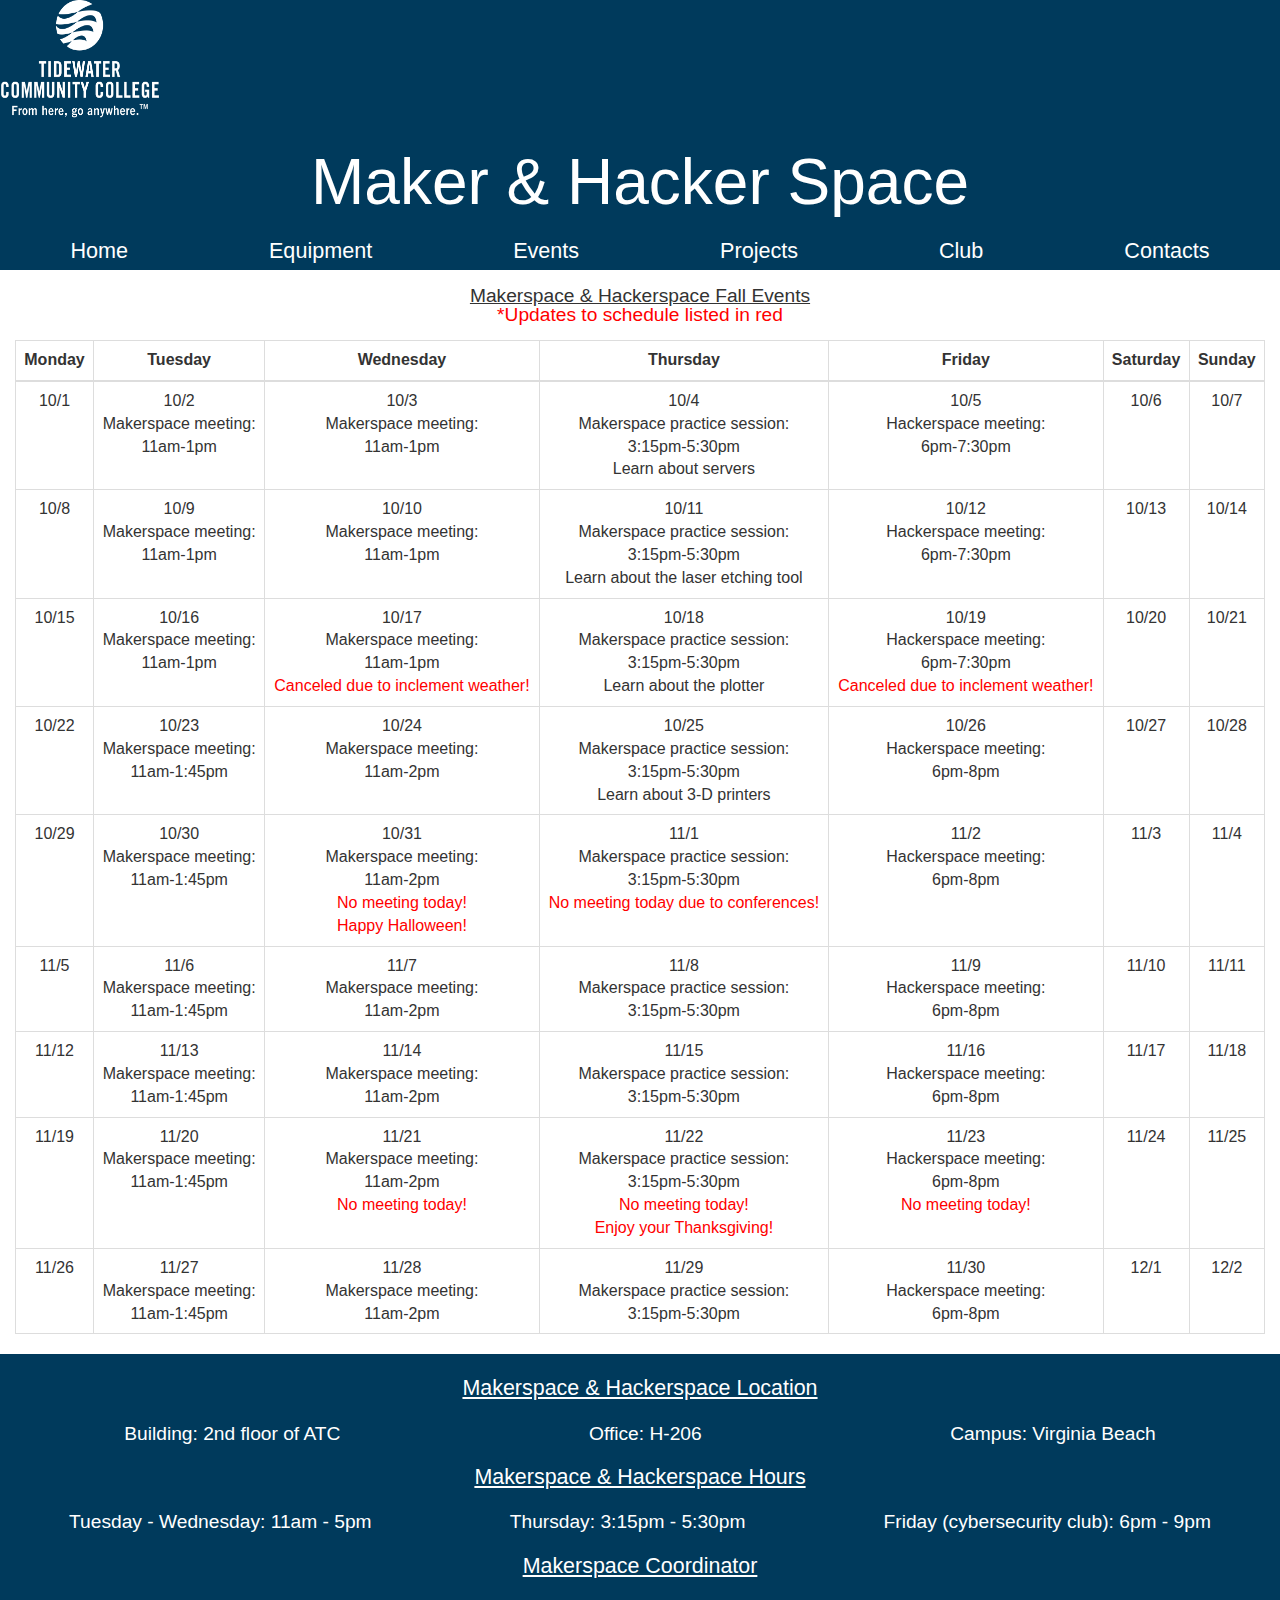
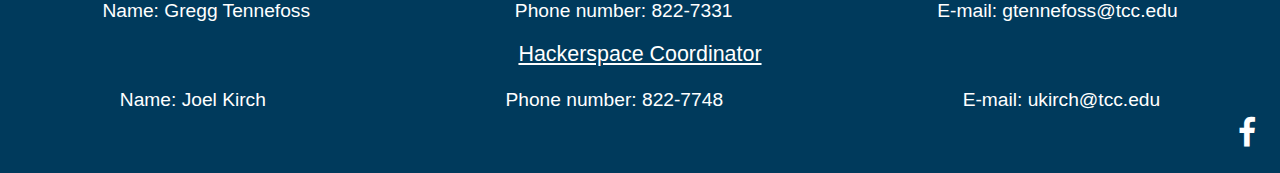
<file: makerSpaceEvents.html>
<!DOCTYPE html>
  <html>
    <head>
	  <!--
       Author:David Leaven
	   Date:10-12-2018
	   Class:ITD 210
	   Project:TCC Maker & Hacker Space
	  -->
	  <title>TCC Maker & Hacker Space</title>
	  <meta charset="utf-8"/>
	  <meta http-equiv="X-UA-Compatible" content="IE=edge"/>
	  <meta name="keywords" content="TCC,Makerspace,Hackerspace,computers,creativity"/>
	  <meta name="viewport" content="width=device-width, initial-scale=1"/>
	    <link rel="stylesheet" href="https://maxcdn.bootstrapcdn.com/bootstrap/3.3.7/css/bootstrap.min.css">
        <script src="https://ajax.googleapis.com/ajax/libs/jquery/3.3.1/jquery.min.js"></script>
        <script src="https://maxcdn.bootstrapcdn.com/bootstrap/3.3.7/js/bootstrap.min.js"></script>
	   <link rel="stylesheet" type="text/css" href="https://maxcdn.bootstrapcdn.com/font-awesome/4.7.0/css/font-awesome.css">
	  <link href="./resources/css/makerSpaceReset.css" type="text/css" rel="stylesheet"/>
	  <link href="./resources/css/makerSpaceGeneralStyles.css" type="text/css" rel="stylesheet"/>
	  
	</head>
	<body>
	<!--Header Section -->
	  <header>
	    <div class="adjust">
		  <div id="placeLogo">
             <img src="./resources/images/tccWhiteLogo.png" alt="Tidewater Community College logo"/>
		  </div>
		   <div class="makerTitle">
		       <div class="dropdown bootMobile">
               <button class="btn btn-default dropdown-toggle " type="button" id="menu1" data-toggle="dropdown">MHS Pages
               <span class="glyphicon glyphicon-menu-hamburger"></span></button>
               <ul class="dropdown-menu" role="menu" aria-labelledby="menu1">
                 <li role="presentation"><a role="menuitem" tabindex="-1" href="index.html">Home</a></li>
                 <li role="presentation"><a role="menuitem" tabindex="-1" href="makerSpaceEquipment.html">Equipment</a></li>
                 <li role="presentation"><a role="menuitem" tabindex="-1" href="makerSpaceEvents.html">Events</a></li>
                 <li role="presentation"><a role="menuitem" tabindex="-1" href="makerSpaceProjects.html">Projects</a></li>
				 <li role="presentation"><a role="menuitem" tabindex="-1" href="makerSpaceClub.html">Club</a></li>
                 <li role="presentation"><a role="menuitem" tabindex="-1" href="makerSpaceContacts.html">Contacts</a></li>
               </ul>
            </div>
		    <h1>Maker &amp Hacker Space</h1>
		  </div>
        </div>		  
	    <nav>
		  <ul>
		    <li><a href="index.html">Home</a></li>
			<li><a href="makerSpaceEquipment.html">Equipment</a></li>
			<li><a href="makerSpaceEvents.html">Events</a></li>
			<li><a href="makerSpaceProjects.html">Projects</a></li>
			<li><a href="makerSpaceClub.html">Club</a></li>
			<li><a href="makerSpaceContacts.html">Contacts</a></li>
		  </ul>
		</nav>
	  </header>
	  <main id="events">
	    <div class="container">
		  <div class="repositionTitle">
		    <h1>Makerspace &amp Hackerspace Fall Events</h1>
			<h2>*Updates to schedule listed in red</h2>
		  </div>
		  <div class="table-responsive">
		    <table class="table table-bordered">
			  <thead>
			    <tr>
				  <th>Monday</th>
				  <th>Tuesday</th>
				  <th>Wednesday</th>
				  <th>Thursday</th>
				  <th>Friday</th>
				  <th>Saturday</th>
				  <th>Sunday</th>
				</tr>
			  </thead>
			  <tbody>
			    <tr>
				  <td>10/1</td>
				  <td>10/2<br>Makerspace meeting:<br>11am-1pm</td>
				  <td>10/3<br>Makerspace meeting:<br>11am-1pm</td>
				  <td>10/4<br> Makerspace practice session:<br>3:15pm-5:30pm<br>Learn about servers</td>
				  <td>10/5<br>Hackerspace meeting:<br>6pm-7:30pm</td>
				  <td>10/6</td>
				  <td>10/7</td>
				</tr>
				<tr>
				  <td>10/8</td>
				  <td>10/9<br>Makerspace meeting:<br>11am-1pm</td>
				  <td>10/10<br>Makerspace meeting:<br>11am-1pm</td>
				  <td>10/11<br> Makerspace practice session:<br>3:15pm-5:30pm<br>Learn about the laser etching tool</td>
				  <td>10/12<br>Hackerspace meeting:<br>6pm-7:30pm</td>
				  <td>10/13</td>
				  <td>10/14</td>
				</tr>
				<tr>
				  <td>10/15</td>
				  <td>10/16 <br>Makerspace meeting:<br>11am-1pm</td>
				  <td>10/17<br>Makerspace meeting:<br>11am-1pm<br><span class="updates">Canceled due to inclement weather!</span></td>
				  <td>10/18<br> Makerspace practice session:<br>3:15pm-5:30pm<br>Learn about the plotter</td>
				  <td>10/19<br>Hackerspace meeting:<br>6pm-7:30pm<br><span class="updates">Canceled due to inclement weather!</span></td>
				  <td>10/20</td>
				  <td>10/21</td>
				</tr>
				<tr>
				  <td>10/22</td>
				  <td>10/23 <br>Makerspace meeting:<br>11am-1:45pm</td>
				  <td>10/24 <br>Makerspace meeting:<br>11am-2pm</td>
				  <td>10/25 <br>Makerspace practice session:<br>3:15pm-5:30pm<br>Learn about 3-D printers</td>
				  <td>10/26 <br>Hackerspace meeting:<br>6pm-8pm</td>
				  <td>10/27</td>
				  <td>10/28</td>
				</tr>
				<tr>
				  <td>10/29</td>
				  <td>10/30 <br>Makerspace meeting:<br>11am-1:45pm</td>
				  <td>10/31 <br>Makerspace meeting:<br>11am-2pm<br><span class="updates">No meeting today!<br> Happy Halloween!</span></td>
				  <td>11/1 <br>Makerspace practice session:<br>3:15pm-5:30pm<br><span class="updates">No meeting today due to conferences!</span></td>
				  <td>11/2 <br>Hackerspace meeting:<br>6pm-8pm</td>
				  <td>11/3</td>
				  <td>11/4</td>
				</tr>
				<tr>
				  <td>11/5</td>
				  <td>11/6 <br>Makerspace meeting:<br>11am-1:45pm</td>
				  <td>11/7 <br>Makerspace meeting:<br>11am-2pm</td>
				  <td>11/8 <br>Makerspace practice session:<br>3:15pm-5:30pm<br></td>
				  <td>11/9 <br>Hackerspace meeting:<br>6pm-8pm</td>
				  <td>11/10</td>
				  <td>11/11</td>
				</tr>
				<tr>
				  <td>11/12</td>
				  <td>11/13 <br>Makerspace meeting:<br>11am-1:45pm</td>
				  <td>11/14 <br>Makerspace meeting:<br>11am-2pm</td>
				  <td>11/15 <br>Makerspace practice session:<br>3:15pm-5:30pm<br></td>
				  <td>11/16 <br>Hackerspace meeting:<br>6pm-8pm</td>
				  <td>11/17</td>
				  <td>11/18</td>
				</tr>
				<tr>
				  <td>11/19</td>
				  <td>11/20 <br>Makerspace meeting:<br>11am-1:45pm</td>
				  <td>11/21 <br>Makerspace meeting:<br>11am-2pm<br><span class="updates">No meeting today!</span></td>
				  <td>11/22 <br>Makerspace practice session:<br>3:15pm-5:30pm<br><span class="updates">No meeting today!<br> Enjoy your Thanksgiving!</span></td>
				  <td>11/23 <br>Hackerspace meeting:<br>6pm-8pm<br><span class="updates">No meeting today!</span></td>
				  <td>11/24</td>
				  <td>11/25</td>
				</tr>
				<tr>
				  <td>11/26</td>
				  <td>11/27 <br>Makerspace meeting:<br>11am-1:45pm</td>
				  <td>11/28 <br>Makerspace meeting:<br>11am-2pm</td>
				  <td>11/29 <br>Makerspace practice session:<br>3:15pm-5:30pm<br></td>
				  <td>11/30 <br>Hackerspace meeting:<br>6pm-8pm</td>
				  <td>12/1</td>
				  <td>12/2</td>
				</tr>
			  </tbody>
			</table>
		  </div>
		  <div class="mobileEvents">
		    <div class="divideEvents">
			  <ul>
			    <li><span class="darkDate">10/1:</span></li>
				<li><span class="darkDate">10/2:</span> Makerspace meeting: 11am-1pm</li>
				<li><span class="darkDate">10/3:</span> Makerspace meeting: 11am-1pm</li>
				<li><span class="darkDate">10/4:</span>Makerspace practice session: 3:15pm-5:30pm Learn about servers</li>
				<li><span class="darkDate">10/5:</span></li>
				<li><span class="darkDate">10/6:</span></li>
				<li><span class="darkDate">10/7:</span></li>
				<li><span class="darkDate">10/8:</span></li>
			  </ul>
			  <ul>
			    <li><span class="darkDate">10/9:</span> Makerspace meeting: 11am-1pm</li>
				<li><span class="darkDate">10/10:</span> Makerspace meeting: 11am-1pm</li>
				<li><span class="darkDate">10/11:</span> Makerspace practice session: 3:15pm-5:30pm Learn about the laser etching tool</li>
				<li><span class="darkDate">10/12:</span> Hackerspace meeting: 6pm-7:30pm</li>
				<li><span class="darkDate">10/13:</span></li>
				<li><span class="darkDate">10/14:</span></li>
				<li><span class="darkDate">10/15:</span></li>
				<li><span class="darkDate">10/16:</span> Makerspace meeting: 11am-1pm</li>
			  </ul>
			</div>
			<div class="divideEvents">
			  <ul>
			    <li><span class="darkDate">10/17:</span> Makerspace meeting: 11am-1pm<br><span class="updates">Canceled due to inclement weather!</span></li>
				<li><span class="darkDate">10/18:</span> Makerspace practice session: 3:15pm-5:30pm Learn about the plotter</li>
				<li><span class="darkDate">10/19:</span> Hackerspace meeting: 6pm-7:30pm<br><span class="updates">Canceled due to inclement weather!</span></li>
				<li><span class="darkDate">10/20:</span></li>
				<li><span class="darkDate">10/21:</span></li>
				<li><span class="darkDate">10/22:</span></li>
				<li><span class="darkDate">10/23:</span> Makerspace meeting: 11am-1:45pm</li>
				<li><span class="darkDate">10/24:</span> Makerspace meeting: 11am-2pm</li>
			  </ul>
			  <ul>
			    <li><span class="darkDate">10/25:</span>Makerspace practice session: 3:15pm-5:30pm Learn about 3-D printers</li>
				<li><span class="darkDate">10/26:</span>Hackerspace meeting:6pm-8pm</li>
				<li><span class="darkDate">10/27:</span></li>
				<li><span class="darkDate">10/28:</span></li>
				<li><span class="darkDate">10/29:</span></li>
				<li><span class="darkDate">10/30:</span>Makerspace meeting: 11am-1:45pm</li>
				<li><span class="darkDate">10/31:</span> Makerspace meeting: 11am-2pm<br><span class="updates">No meeting today!<br> Happy Halloween!</span></li>
				<li></li>
			  </ul>
			</div>
		  </div>
		  <div class="mobileEvents">
		    <div class="divideEvents">
			  <ul>
			    <li><span class="darkDate">11/1:</span>Makerspace practice session: 3:15pm-5:30pm<br><span class="updates">No meeting today due to conferences!</span></li>
				<li><span class="darkDate">11/2:</span>Hackerspace meeting:6pm-8pm</li>
				<li><span class="darkDate">11/3:</span></li>
				<li><span class="darkDate">11/4:</span></li>
				<li><span class="darkDate">11/5:</span></li>
				<li><span class="darkDate">11/6:</span>Makerspace meeting: 11am-1:45pm</li>
				<li><span class="darkDate">11/7:</span> Makerspace meeting: 11am-2pm</li>
				<li><span class="darkDate">11/8:</span>Makerspace practice session: 3:15pm-5:30pm</li>
			  </ul>
			  <ul>
			    <li><span class="darkDate">11/9:</span>Hackerspace meeting:6pm-8pm</li>
				<li><span class="darkDate">11/10:</span></li>
				<li><span class="darkDate">11/11:</span></li>
				<li><span class="darkDate">11/12:</span></li>
				<li><span class="darkDate">11/13:</span>Makerspace meeting: 11am-1:45pm</li>
				<li><span class="darkDate">11/14:</span>Makerspace meeting: 11am-2pm</li>
				<li><span class="darkDate">11/15:</span>Makerspace practice session: 3:15pm-5:30pm</li>
			  </ul>
			</div>
			<div class="divideEvents">
			  <ul>
			    <li><span class="darkDate">11/16:</span>Hackerspace meeting:6pm-8pm</li>
				<li><span class="darkDate">11/17:</span></li>
				<li><span class="darkDate">11/18:</span></li>
				<li><span class="darkDate">11/19:</span></li>
				<li><span class="darkDate">11/20:</span>Makerspace meeting: 11am-1:45pm</li>
				<li><span class="darkDate">11/21:</span>Makerspace meeting: 11am-2pm<br><span class="updates">No meeting today!</span></li>
				<li><span class="darkDate">11/22:</span>Makerspace practice session: 3:15pm-5:30pm<br><span class="updates">No meeting today!<br> Enjoy your Thanksgiving!</span></li>
				<li><span class="darkDate">11/23:</span>Hackerspace meeting:6pm-8pm<br><span class="updates">No meeting today!</span></li>
			  </ul>
			  <ul>
			    <li><span class="darkDate">11/24:</span></li>
				<li><span class="darkDate">11/25:</span></li>
				<li><span class="darkDate">11/26:</span></li>
				<li><span class="darkDate">11/27:</span>Makerspace meeting: 11am-1:45pm</li>
				<li><span class="darkDate">11/28:</span>Makerspace meeting: 11am-2pm</li>
				<li><span class="darkDate">11/29:</span>Makerspace practice session: 3:15pm-5:30pm</li>
				<li><span class="darkDate">11/30:</span>Hackerspace meeting:6pm-8pm</li>
			  </ul>
			</div>
		       
		  </div>
		</div>
		
	  </main>
	  <footer>
	     <div id="footer">
		  <div class="clubInfo">
		    <div class="category">
		      <h1>Makerspace &amp Hackerspace Location</h1>
		    </div>
			<ul>
			  <li>Building: 2nd floor of ATC</li>
			  <li>Office: H-206</li>
			  <li>Campus: Virginia Beach</li>
			</ul>
		  </div>
		  
		  <div class="clubInfo">
		    <div class="category">
			  <h1>Makerspace &amp Hackerspace Hours</h1>
			</div>
			<ul>
			  <li>Tuesday - Wednesday: 11am - 5pm</li>
			  <li>Thursday: 3:15pm - 5:30pm</li>
			  <li>Friday (cybersecurity club): 6pm - 9pm</li>
			</ul>
		  </div>
		  <div class="clubInfo">
		    <div class="category">
			  <h1>Makerspace Coordinator</h1>
			</div>
			<ul>
			  <li>Name: Gregg Tennefoss</li>
			  <li>Phone number: 822-7331 </li>
			  <li>E-mail: gtennefoss@tcc.edu</li>
			</ul>
		  </div>
		  <div class="clubInfo">
		    <div class="category">
			  <h1>Hackerspace Coordinator</h1>
			</div>
			<ul>
			  <li>Name: Joel Kirch</li>
			  <li>Phone number: 822-7748 </li>
			  <li>E-mail: ukirch@tcc.edu </li>
			</ul>
		  </div>
		   <div id="socialMediaLogo">
		     <a href="https://www.facebook.com/tidewatercommunitycollege/?eid=ARC1g8DKI87dcnTggopb22elsHw8IFBOq5ueOPYDvL6AycYu68eikoZswV18Xwu0_fxwGgtV-XviGob_" target="_blank"> <i class="fa fa-facebook-f fa-2x"></i></a>
		  </div>
		</div>
	  
	  </footer>
	</body>
  </html>
</file>
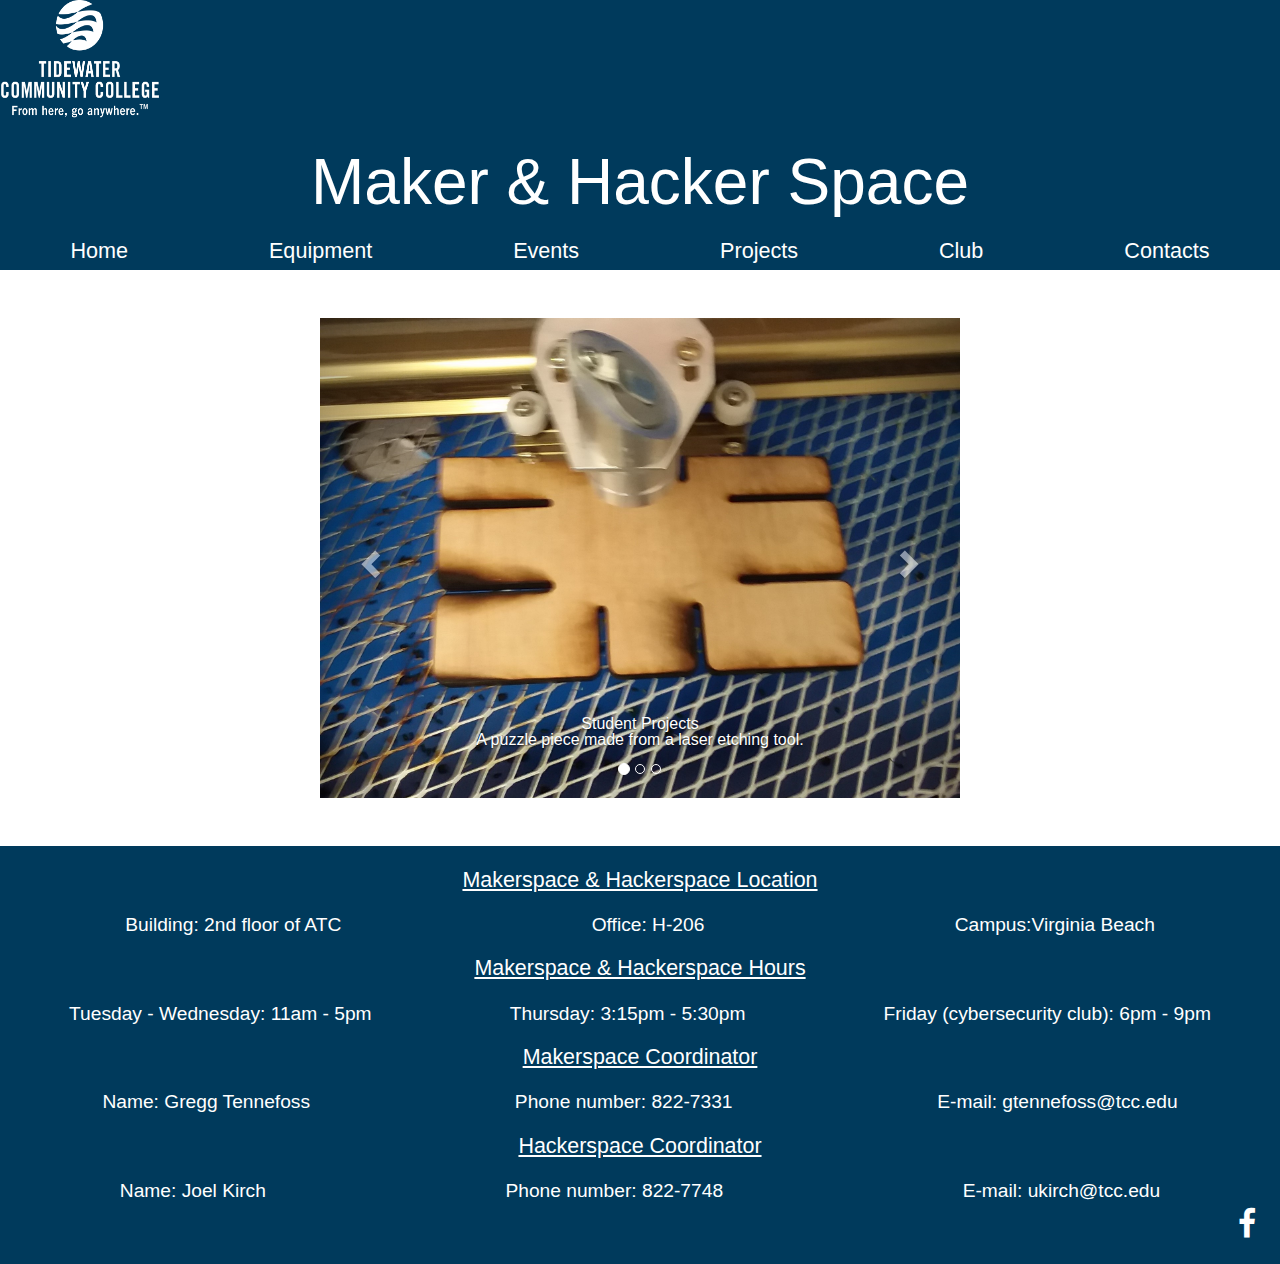
<file: makerSpaceProjects.html>
<!DOCTYPE html>
  <html>
    <head>
	  <!--
       Author:David Leaven
	   Date:10-12-2018
	   Class:ITD 210
	   Project:TCC Maker & Hacker Space
	  -->
	  <title>TCC Maker & Hacker Space</title>
	  <meta charset="utf-8"/>
	  <meta http-equiv="X-UA-Compatible" content="IE=edge"/>
	  <meta name="keywords" content="TCC,Makerspace,Hackerspace,computers,creativity"/>
	  <meta name="viewport" content="width=device-width, initial-scale=1"/>
	  <link rel="stylesheet" href="https://maxcdn.bootstrapcdn.com/bootstrap/3.3.7/css/bootstrap.min.css">
      <script src="https://ajax.googleapis.com/ajax/libs/jquery/3.3.1/jquery.min.js"></script>
      <script src="https://maxcdn.bootstrapcdn.com/bootstrap/3.3.7/js/bootstrap.min.js"></script>
	  <link rel="stylesheet" type="text/css" href="https://maxcdn.bootstrapcdn.com/font-awesome/4.7.0/css/font-awesome.css">
	  <link href="./resources/css/makerSpaceReset.css" type="text/css" rel="stylesheet"/>
	  <link href="./resources/css/makerSpaceGeneralStyles.css" type="text/css" rel="stylesheet"/>
	</head>
	<body>
	<!--Header Section -->
	  <header>
	    <div class="adjust">
		  <div id="placeLogo">
             <img src="./resources/images/tccWhiteLogo.png" alt="Tidewater Community College Logo"/>
		  </div>
		   <div class="makerTitle">
		     <div class="dropdown bootMobile">
               <button class="btn btn-default dropdown-toggle " type="button" id="menu1" data-toggle="dropdown">MHS Pages
               <span class="glyphicon glyphicon-menu-hamburger"></span></button>
               <ul class="dropdown-menu" role="menu" aria-labelledby="menu1">
                 <li role="presentation"><a role="menuitem" tabindex="-1" href="index.html">Home</a></li>
                 <li role="presentation"><a role="menuitem" tabindex="-1" href="makerSpaceEquipment.html">Equipment</a></li>
                 <li role="presentation"><a role="menuitem" tabindex="-1" href="makerSpaceEvents.html">Events</a></li>
                 <li role="presentation"><a role="menuitem" tabindex="-1" href="makerSpaceProjects.html">Projects</a></li>
				 <li role="presentation"><a role="menuitem" tabindex="-1" href="makerSpaceClub.html">Club</a></li>
                 <li role="presentation"><a role="menuitem" tabindex="-1" href="makerSpaceContacts.html">Contacts</a></li>
               </ul>
            </div>
		    <h1>Maker &amp Hacker Space</h1>
		  </div>
        </div>		  
	    <nav>
		  <ul>
		    <li><a href="index.html">Home</a></li>
			<li><a href="makerSpaceEquipment.html">Equipment</a></li>
			<li><a href="makerSpaceEvents.html">Events</a></li>
			<li><a href="makerSpaceProjects.html">Projects</a></li>
			<li><a href="makerSpaceClub.html">Club</a></li>
			<li><a href="makerSpaceContacts.html">Contacts</a></li>
		  </ul>
		</nav>
	  </header>
	  <main id="projects">
	    <div id="myCarousel" class="carousel slide" data-ride="carousel">
  <!-- Indicators -->
  <ol class="carousel-indicators">
    <li data-target="#myCarousel" data-slide-to="0" class="active"></li>
    <li data-target="#myCarousel" data-slide-to="1"></li>
    <li data-target="#myCarousel" data-slide-to="2"></li>
  </ol>

  <!-- Wrapper for slides -->
  <div class="carousel-inner">
    <div class="item active">
      <img src="./resources/images/puzzlePiece.jpg" alt="puzzle piece">
      <div class="carousel-caption">
        <h3>Student Projects</h3>
        <p>A puzzle piece made from a laser etching tool.</p>
      </div>
    </div>

    <div class="item">
      <img src="./resources/images/roboticHand.jpg" alt="robotic hand">
      <div class="carousel-caption">
        <h3>Student Projects</h3>
        <p>A robotic hand made in the makerspace lab.</p>
      </div>
    </div>

    <div class="item">
      <img src="./resources/images/rocket.jpg" alt="New York">
      <div class="carousel-caption">
        <h3>Student Projects</h3>
        <p>A rocket made in the makerspace lab.</p>
      </div>
    </div>
  </div>

  <!-- Left and right controls -->
  <a class="left carousel-control" href="#myCarousel" data-slide="prev">
    <span class="glyphicon glyphicon-chevron-left"></span>
    <span class="sr-only">Previous</span>
  </a>
  <a class="right carousel-control" href="#myCarousel" data-slide="next">
    <span class="glyphicon glyphicon-chevron-right"></span>
    <span class="sr-only">Next</span>
  </a>
</div>
	  </main>
	  <footer>
	     <div id="footer">
		  <div class="clubInfo">
		    <div class="category">
		      <h1>Makerspace &amp Hackerspace Location</h1>
		    </div>
			<ul>
			  <li>Building: 2nd floor of ATC</li>
			  <li>Office: H-206</li>
			  <li>Campus:Virginia Beach</li>
			</ul>
		  </div>
		  
		  <div class="clubInfo">
		    <div class="category">
			  <h1>Makerspace &amp Hackerspace Hours</h1>
			</div>
			<ul>
			  <li>Tuesday - Wednesday: 11am - 5pm</li>
			  <li>Thursday: 3:15pm - 5:30pm</li>
			  <li>Friday (cybersecurity club): 6pm - 9pm</li>
			</ul>
		  </div>
		  <div class="clubInfo">
		    <div class="category">
			  <h1>Makerspace Coordinator</h1>
			</div>
			<ul>
			  <li>Name: Gregg Tennefoss</li>
			  <li>Phone number: 822-7331 </li>
			  <li>E-mail: gtennefoss@tcc.edu</li>
			</ul>
		  </div>
		  <div class="clubInfo">
		    <div class="category">
			  <h1>Hackerspace Coordinator</h1>
			</div>
			<ul>
			  <li>Name: Joel Kirch</li>
			  <li>Phone number: 822-7748 </li>
			  <li>E-mail: ukirch@tcc.edu </li>
			</ul>
		  </div>
		   <div id="socialMediaLogo">
		     <a href="https://www.facebook.com/tidewatercommunitycollege/?eid=ARC1g8DKI87dcnTggopb22elsHw8IFBOq5ueOPYDvL6AycYu68eikoZswV18Xwu0_fxwGgtV-XviGob_" target="_blank"> <i class="fa fa-facebook-f fa-2x"></i></a>
		  </div>
		</div>
	  </footer>
	
	</body>
  </html>
</file>
<file: resources/css/makerSpaceGeneralStyles.css>
html,body{
	font:12px;
	overflow-x:hidden;
	max-width:100%;
	font-family:Helvetica;
}

/*Header Section*/

header{
	background-color:#003A5C;
	width:100%;
}

header .adjust{
	height:15rem;
	width:100%;
}

 #placeLogo{
	width:10rem;
	height:8rem;
}
#placeLogo > img{
	width:100%;
	height:100%;
}
.makerTitle{
	color:white;
	display:flex;
	justify-content:center;
	align-items:center;
	height:45%;
	
}
.bootMobile{
	display:none;
}

nav{
	width:100%;
	padding-bottom:.5rem;
}

 nav > ul{
	width:100%;
	display:flex;
	justify-content:space-around;
	align-items:center;
}
nav ul li{
	
}
nav ul li >a {
text-decoration:none;
color:white;
font-size:1.35rem;	
}
nav ul li >a:hover{
text-decoration:underline;
color:white;
}

/*Main Section*/
/*Makerspace Home Page Styles*/
main{
	display:flex;
	flex-direction:column;
	align-items:center;
	justify-content:center;
	width:100%;
}

.content{
	width:100%;
	display:flex;
	flex-direction:row;
	padding:0.5rem 0.5rem;
}
.halfContent{
	width:50%;
	display:flex;
	justify-content:center;
	align-items:center;
}
 .text{
	border:3px solid black;
	height:100%;
	background-color:#DEDBD8;
	border-radius:10px;
	display:flex;
	flex-direction:column;
	align-items:center;
	justify-content:center;
	transition:border 2s ease-in 0.5s,background-color 2s ease-in 0.5s,
	color 3s ease-in 0.5s;
}
.text:hover{
	border:3px solid #DEDBD8;
	background-color:#003A5C;
	color:white;
}

.text > h1{
	font-size:1.34rem;
	padding-bottom:0.5rem;
	text-align:center;
}
.text > p{
	font-size:1.08rem;
}


 .photo{
	height:20rem;
	width:20rem;
}
.photo > img{
	width:100%;
	height:100%;
}
#lastContent{
    margin-bottom:0.5rem;	
	
}
#bottomText{
	display:flex;
    justify-content:center;
}

#bottomText h1 >a{
	text-decoration:none;
	color:black;
	font-size:1.34rem;
}
#bottomText h1 > a:hover{
	text-decoration:underline;
	font-weight:bold;
}

#tccVideo {
	width:100%;
}

#tccVideo iframe{
	max-width:100%;
}

/*Makerspace Equipment Page*/
main#equipment{
	
}
.box{
	width:100%;
	display:flex;
	padding:0.5rem 0.5rem;
}
.divideBox{
	width:50%;
	display:flex;
	justify-content:center;
	align-items:center;
}
.boxContent{
	border:3px solid black;
	height:100%;
	text-align:center;
	background-color:#DEDBD8;
	border-radius:10px;
	display:flex;
	flex-direction:column;
	justify-content:center;
	transition:border 2s ease-in 0.5s,background-color 2s ease-in 0.5s,
	color 3s ease-in 0.5s;
}
.boxContent:hover{
	border:3px solid #DEDBD8;
	background-color:#003A5C;
	color:white;
}
.boxContent h1{
	font-size:1.34rem;
	margin:.5rem .5rem;
}
.boxContent p{
	text-align:left;
	margin-left:0.5rem;
	font-size:1.08rem;
}
.boxImage{
	width:20rem;
	height:20rem;	
}

.boxImage >img{
	width:100%;
	height:100%;
}


/*Makerspace Events Page*/
main#events{

}
.container{
	width:100%;
}
.repositionTitle{
	display:flex;
	flex-direction:column;
	justify-content:center;
	align-items:center;
	padding:1rem 1rem;
	font-size:1.2rem;
	text-align:center;
}
.repositionTitle h1{
	text-decoration:underline;
}
.repositionTitle h2{
	color:red;
}
.table-responsive{
	width:100%;
}
table{
	width:100%;
}
thead tr th{
	text-align:center;
	font-weight:bold;
}
 tbody tr >td{
	 text-align:center;
 }
 tr td >span.updates{
	 color:red;
 }
 /*Unordered list for Events Page*/
 .mobileEvents{
	 border:1px solid black;
	 display:flex;
	 justify-content:space-around;
 }
 .divideEvents{
	 border:1px solid black;
	 width:35%;	
 }
 .divideEvents ul li{
	 font-size:1.08rem;
 }
 .divideEvents ul li >span.darkDate{
	 font-size:1.15rem;
	font-weight:bold;
 }
 .updates{
	 color:red;
 }
 
 /*Projects Page*/
 main#projects{
	 width:100%;  
 }
 div#myCarousel{
	margin:3rem 3rem;
 }
 
 .item > img{
	 width:100%;
	 height:100%;
 }
 /*Club Page */
#club{
	
}
.clubTitle{
	font-size:1.5rem;
	padding-top:1rem;
	margin-bottom:0.5rem;
}
.clubBox{
	width:100%;
	display:flex;
	margin-bottom:0.5rem;
}
.clubDivide{
	width:50%;
	display:flex;
	justify-content:center;
}
.clubDivide>.clubText{
	border:3px solid black;
	height:100%;
	background-color:#DEDBD8;
	border-radius:10px;
	transition:border 2s ease-in 0.5s,background-color 2s ease-in 0.5s,
	color 3s ease-in 0.5s;
	display:flex;
	flex-direction:column;
	justify-content:center;
     	
}
.clubText:hover{
	border:3px solid #DEDBD8;
	background-color:#003A5C;
	color:white;
}
.clubDivide .clubText >.activityTitle{
	display:flex;
	justify-content:center;
	margin-bottom:0.5rem;
}
.activityTitle h2{
	font-size:1.34rem;
}
.clubText p{
	font-size:1.08rem;
}
.clubDivide > .clubPic{
	
}
.clubDivide .clubPic >img{
	width:100%;
	height:100%;
}
/*Contacts Page*/
#contacts{
	
}
.contactsBox{
	width:100%;
	display:flex;
	margin:0.5rem 0.5rem;
}
.contactsDivide{
	width:50%;
	display:flex;
	justify-content:center;
}
.contactsText{
	border:3px solid black;
	width:85%;
	height:100%;
	background-color:#DEDBD8;
	border-radius:10px;
	transition:border 2s ease-in 0.5s,background-color 2s ease-in 0.5s,
	color 3s ease-in 0.5s;
	display:flex;
	flex-direction:column;
	justify-content:center;
	align-items:center;
}
.contactsText:hover{
	border:3px solid #DEDBD8;
	background-color:#003A5C;
	color:white;
}

.contactsTitle{
	display:flex;
	justify-content:center;
	margin-bottom:0.5rem;
}
.contactsTitle >h1{
	font-size:1.34rem;
}
.contactsText ul{
	font-size:1.08rem;
}
.underlineContacts{
	text-decoration:underline;
}
.contactsPic{
	
} 
.contactsPic >img{
	width:100%;
	height:100%;
}

/*Footer Section*/
#footer{
width:100%;
background-color:#003A5C;
color:white;
padding-bottom:1.5rem;	
}


.category{
	display:flex;
	justify-content:center;
	padding:1.5rem 1.5rem;
}
.category >h1{
	text-decoration:underline;
	font-size:1.34rem;
	text-align:center;
}

.clubInfo > ul{
	display:flex;
	justify-content:space-around;
	font-size:1.2rem;
	text-align:center;
}

#socialMediaLogo{
	display:flex;
	justify-content:flex-end;
	padding-top:.5rem;
	padding-right:1.5rem;
}
#socialMediaLogo a{
	color:white;
}

/*Media Queries*/
@media screen and (max-width:480px){
	/*Affects all pages in the header section*/
	.makerTitle{
		display:flex;
		flex-direction:column-reverse;
		align-items:center;
		justify-content:space-around;
	}
	.makerTitle > .bootMobile{
		display:block;
	}
	.makerTitle h1{
		font-size:1.5rem;
		text-align:center;
	}
	nav{
		display:none;
	}
	nav ul li >a {
     font-size:1.2rem;	
    }
	/*Home page*/
	.content{
		display:flex;
		flex-direction:column-reverse;
	}
	.halfContent{
		width:100%;
	}
	 .text{
		width:100%;
	}
	.photo{
		width:100%;
	}
	/*Equipment page*/
	.box{
		display:flex;
		flex-direction:column-reverse;
		align-items:center;
		justify-content:center;
	}
	.divideBox{
		width:100%;
	}
	.boxContent{
	  width:100%;
	}
	.boxImage{
		width:100%;
	}
	/*Events Page*/
	.table-responsive{
		display:none;
	}
	.mobileEvents{
		display:flex;
		flex-direction:column;
		align-items:center;
	}
	.divideEvents{
		width:100%;	
	}

	/*Club Page*/
	.clubBox{
		display:flex;
		flex-direction:column-reverse;
		align-items:center;
	}
	.clubDivide{
		width:100%;
	}
	.clubText{
		width:100%;
	}
	.clubPic{
	  width:100%;
	}
	/*Contacts Page*/
	.contactsBox{
		display:flex;
		flex-direction:column-reverse;
		align-items:center;
	}
	.contactsDivide{
		width:100%;
	}
	.contactsText{
		width:100%;
	}
	.contactsPic{
		width:100%;
	}
	/*Affects all pages in the footer section for smartphones*/
	.clubInfo ul{
		display:flex;
		flex-direction:column;	
		align-items:center;
	}	
}

@media screen and (max-width:768px){
	/*Affects all pages in the header section*/
	.makerTitle h1{
		font-size:2.3rem;
	}
	/*Home page*/
	.text{
		width:97.5%;
	}
	/*Equipment page for tablets*/
	.boxContent{
		width:100%;
		padding-right:0.5rem;
	}
	/*Events Page*/
	.table-responsive{
		display:none;
	}
	
	.divideEvents{
		width:100%;
		
	}
	/*Club Page*/
	.clubText{
		width:100%;
	}
	/*Contacts Page*/
	.contactsText{
		width:100%;
	}
	
	/*Affects all pages in the footer section for tablets*/	
	.clubInfo ul{
		display:flex;
		flex-direction:column;	
		align-items:center;
	}	
	
}
@media screen and (min-width:769px){
	/*Affects all pages in the header section*/
	.makerTitle h1{
		font-size:4rem;
	}
	/*Home page*/
	.text{
		width:85%;
	}
	/*Equipment page for desktops*/
	.boxContent{
		width:85%;
		margin-left:0.5rem;
	}
	/*Events Page and Updates Page*/
	.mobileEvents{
		display:none;
	}
	/*Projects Page*/
	.carousel-inner{
		width:40rem;
		height:30rem;
	}
	/*Club Page*/
	.clubText{
		width:85%;
	}
	.clubPic{
	width:20rem;
	height:20rem;
	}
	/*Contacts Page*/
	
	.contactsPic{
		width:20rem;
		height:20rem;
	}
}
</file>
<file: resources/css/makerSpaceReset.css>
/* http://meyerweb.com/eric/tools/css/reset/ 
   v2.0 | 20110126
   License: none (public domain)
*/

html, body, div, span, applet, object, iframe,
h1, h2, h3, h4, h5, h6, p, blockquote, pre,
a, abbr, acronym, address, big, cite, code,
del, dfn, em, img, ins, kbd, q, s, samp,
small, strike, strong, sub, sup, tt, var,
b, u, i, center,
dl, dt, dd, ol, ul, li,
fieldset, form, label, legend,
table, caption, tbody, tfoot, thead, tr, th, td,
article, aside, canvas, details, embed, 
figure, figcaption, footer, header, hgroup, 
menu, nav, output, ruby, section, summary,
time, mark, audio, video {
	margin: 0;
	padding: 0;
	border: 0;
	font-size: 100%;
	font: inherit;
	vertical-align: baseline;
}
/* HTML5 display-role reset for older browsers */
article, aside, details, figcaption, figure, 
footer, header, hgroup, menu, nav, section {
	display: block;
}
body {
	line-height: 1;
}
ol, ul {
	list-style: none;
}
blockquote, q {
	quotes: none;
}
blockquote:before, blockquote:after,
q:before, q:after {
	content: '';
	content: none;
}
table {
	border-collapse: collapse;
	border-spacing: 0;
}
</file>
